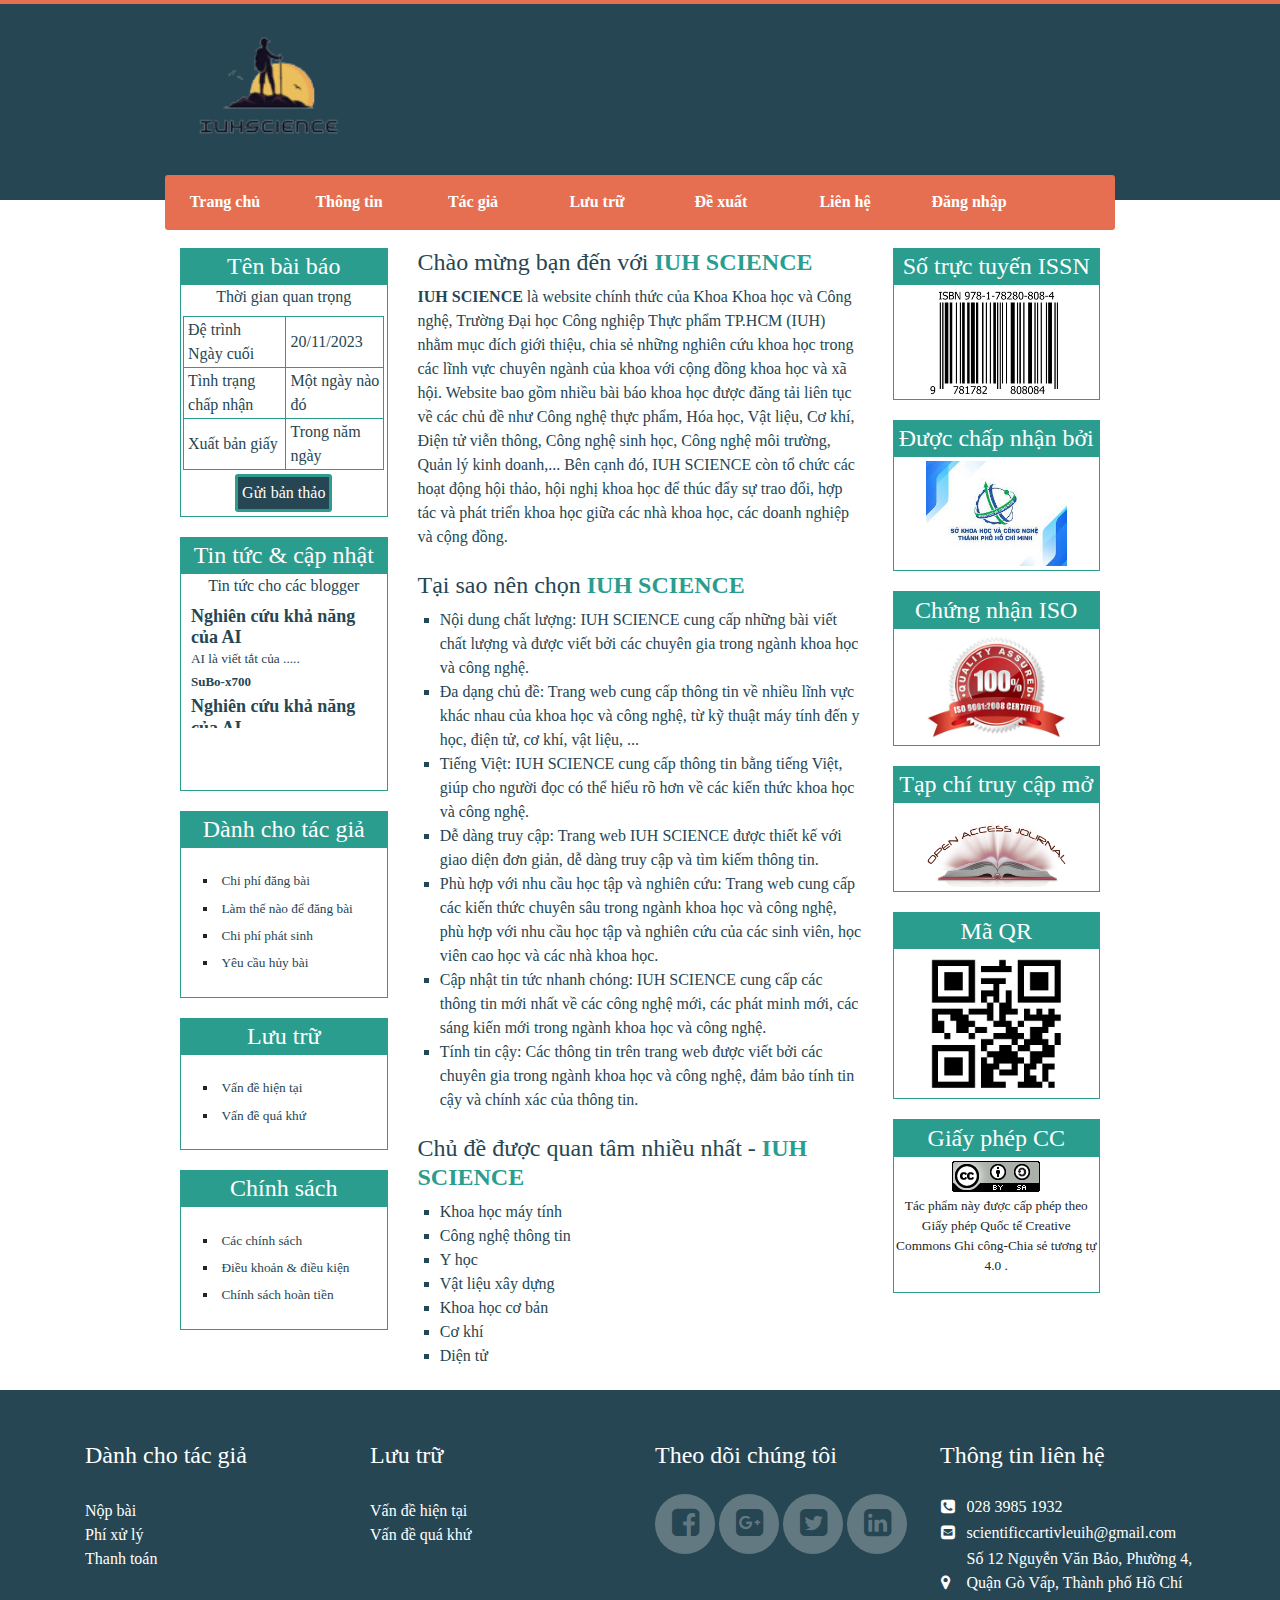
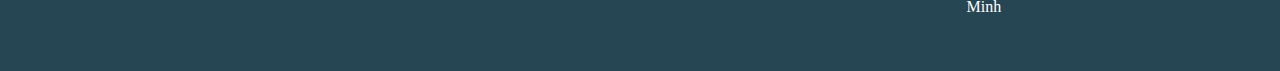
<file: index.html>
<!DOCTYPE html>
<html lang="en">

<head>
    <meta charset="UTF-8">
    <meta http-equiv="X-UA-Compatible" content="IE=edge">
    <meta name="viewport" content="width=device-width, initial-scale=1.0">
    <title>IUH SCIENCE - Bài báo khoa học</title>
    <link rel="shortcut icon" href="Images/logo2.png" type="image/x-icon">
    <!-- Latest compiled and minified CSS -->
    <link rel="stylesheet" href="css/bootstrap.min.css">

    <!-- jQuery library -->
    <script src="js/jquery-3.6.4.min.js"></script>

    <!-- Popper JS -->
    <script src="js/popper.min.js"></script>

    <!-- Latest compiled JavaScript -->
    <script src="js/bootstrap.bundle.min.js"></script>
    <link rel="stylesheet" href="css/style.css">
    <!-- <link rel="stylesheet" href="css/font-awesome.min.css"> -->
    <link rel="stylesheet" href="https://cdnjs.cloudflare.com/ajax/libs/font-awesome/4.7.0/css/font-awesome.min.css">
</head>

<body>
    <!-- HEADER -->
    <nav>
        <button class="btn" id="showTab"><i class="fa fa-bars fa-3x"></i></button>
        <div id="wrap">
            <div class="wrap-content">
                <div id="div-logo">
                    <a href="index.html"><img id="logo" src="Images/logo2.png" alt=""></a>
                </div>
            </div>
        </div>
        <div id="menu">
            <span class="float-right m-2" id="close-menu"><i class="fa fa-times-circle fa-2x"></i></span>
            <ul id="main">

                <li>
                    <a href="#">Trang chủ</a>
                </li>
                <li class="dropdown1">
                    <a href="javascript:void(0);" class="dropbtn1">Thông tin</a>
                    <div class="dropdown-content1">
                        <a href="#">Khu vực nghiên cứu</a>
                        <a href="#">Yếu tố tác động</a>
                        <a href="#">Lập chỉ mục</a>
                    </div>
                </li>
                <li class="dropdown1">
                    <a href="javascript:void(0);" class="dropbtn1">Tác giả</a>
                    <div class="dropdown-content1">
                        <a href="#">Hướng dẫn tác giả</a>
                        <a href="#">Xuất bản giấy</a>
                        <a href="#">Chi phí</a>
                        <a href="#">Gửi bản thảo</a>
                    </div>
                </li>
                <li class="dropdown1">
                    <a href="javascript:void(0);" class="dropbtn1">Lưu trữ</a>
                    <div class="dropdown-content1">
                        <a href="#">Vấn đề hội nghị</a>
                        <a href="#">Tìm kiếm nâng cao</a>
                        <a href="#">Vấn đề đặc biệt</a>
                        <a href="#">Các vấn đề khác</a>
                    </div>
                </li>
                <li class="dropdown1">
                    <a href="javascript:void(0);" class="dropbtn1">Đề xuất</a>
                    <div class="dropdown-content1">
                        <a href="#">Đề xuất hội nghị</a>
                        <a href="#">Đề xuất đặc biệt</a>
                        <a href="#">Câu hỏi thường gặp</a>
                    </div>
                </li>
                <li>
                    <a href="#">Liên hệ</a>
                </li>
                <li>
                    <a href="login.html">Đăng nhập</a>
                </li>

            </ul>
        </div>
    </nav>
    <!-- END -->
    <!-- CONTENT -->
    <section class="content container">
        <div class="row">
            <div class="col-md-3 col-lg-3 col-12 m-0">
                <div class="div-box">
                    <div class="box-content">
                        <div class="box-header">
                            <h4>Tên bài báo</h4>
                        </div>
                        <div class="box-body">
                            <h6 class="fw-bold">Thời gian quan trọng</h6>
                            <table>
                                <thead>
                                    <tr>
                                        <td>
                                            Đệ trình<br>Ngày cuối
                                        </td>
                                        <td>
                                            20/11/2023
                                        </td>
                                    </tr>
                                </thead>
                                <tbody>
                                    <tr>
                                        <td>
                                            Tình trạng chấp nhận
                                        </td>
                                        <td>
                                            Một ngày nào đó
                                        </td>
                                    </tr>
                                    <tr>
                                        <td>
                                            Xuất bản giấy
                                        </td>
                                        <td>
                                            Trong năm ngày
                                        </td>
                                    </tr>
                                </tbody>
                            </table>
                            <button class="btn-send-draft"><a href="#">Gửi bản thảo</a></button>
                        </div>
                    </div>
                </div>
                <div class="div-box">
                    <div class="box-content">
                        <div class="box-header">
                            <h4>Tin tức & cập nhật</h4>
                        </div>
                        <div class="box-body">
                            <h6 class="fw-bold">Tin tức cho các blogger</h6>
                            <div class="post" id="div-post">
                                <div class="post-wrap" id="div-post-wrap">
                                    <div class="post-details">
                                        <h4 class="post-title">Nghiên cứu khả năng của AI</h4>
                                        <p class="post-content">AI là viết tắt của .....</p>
                                        <a href="#">SuBo-x700</a>
                                    </div>
                                    <div class="post-details">
                                        <h4 class="post-title">Nghiên cứu khả năng của AI</h4>
                                        <p class="post-content">AI là viết tắt của .....</p>
                                        <a href="#">SuBo-x700</a>
                                    </div>
                                    <div class="post-details">
                                        <h4 class="post-title">Nghiên cứu khả năng của AI</h4>
                                        <p class="post-content">AI là viết tắt của .....</p>
                                        <a href="#">SuBo-x700</a>
                                    </div>
                                    <div class="post-details">
                                        <h4 class="post-title">Nghiên cứu khả năng của AI</h4>
                                        <p class="post-content">AI là viết tắt của .....</p>
                                        <a href="#">SuBo-x700</a>
                                    </div>
                                </div>
                            </div>
                        </div>
                    </div>
                </div>
                <div class="div-box">
                    <div class="box-content">
                        <div class="box-header">
                            <h4>Dành cho tác giả</h4>
                        </div>
                        <div class="box-body">
                            <!-- <h6 class="fw-bold">Tin tức cho các blogger</h6> -->
                            <ul class="fa-ul" id="ul-author">
                                <li><a href="#">Chi phí đăng bài</a></li>
                                <li><a href="#">Làm thế nào để đăng bài</a></li>
                                <li><a href="#">Chi phí phát sinh</a></li>
                                <li><a href="#">Yêu cầu hủy bài</a></li>
                            </ul>
                        </div>
                    </div>
                </div>
                <div class="div-box">
                    <div class="box-content">
                        <div class="box-header">
                            <h4>Lưu trữ</h4>
                        </div>
                        <div class="box-body">
                            <!-- <h6 class="fw-bold">Tin tức cho các blogger</h6> -->
                            <ul class="fa-ul" id="ul-author">
                                <li><a href="#">Vấn đề hiện tại</a></li>
                                <li><a href="#">Vấn đề quá khứ</a></li>
                            </ul>
                        </div>
                    </div>
                </div>
                <div class="div-box">
                    <div class="box-content">
                        <div class="box-header">
                            <h4>Chính sách</h4>
                        </div>
                        <div class="box-body">
                            <!-- <h6 class="fw-bold">Tin tức cho các blogger</h6> -->
                            <ul class="fa-ul" id="ul-author">
                                <li><a href="#">Các chính sách</a></li>
                                <li><a href="#">Điều khoản & điều kiện</a></li>
                                <li><a href="#">Chính sách hoàn tiền</a></li>
                            </ul>
                        </div>
                    </div>
                </div>
            </div>
            <div class="col-md-6 col-lg-6 col-12">
                <div class="content-center">
                    <h4 class="content-center-title">Chào mừng bạn đến với <b style="color: #2a9d8f;">IUH SCIENCE</b>
                    </h4>
                    <p class="content-center-descrip"><b>IUH SCIENCE</b> là website chính thức của Khoa Khoa học và Công
                        nghệ,
                        Trường Đại học Công nghiệp Thực phẩm TP.HCM (IUH) nhằm mục đích giới thiệu, chia sẻ những nghiên
                        cứu khoa học trong các lĩnh vực chuyên ngành của khoa với cộng đồng khoa học và xã hội.

                        Website bao gồm nhiều bài báo khoa học được đăng tải liên tục về các chủ đề như Công nghệ thực
                        phẩm, Hóa học, Vật liệu, Cơ khí, Điện tử viễn thông, Công nghệ sinh học, Công nghệ môi trường,
                        Quản lý kinh doanh,... Bên cạnh đó, IUH SCIENCE còn tổ chức các hoạt động hội thảo, hội nghị
                        khoa học để thúc đẩy sự trao đổi, hợp tác và phát triển khoa học giữa các nhà khoa học, các
                        doanh nghiệp và cộng đồng.</p>
                </div>
                <div class="content-center">
                    <h4 class="content-center-title">Tại sao nên chọn <b style="color: #2a9d8f;">IUH SCIENCE</b>
                    </h4>
                    <ul id="list-choose">
                        <li>
                            Nội dung chất lượng: IUH SCIENCE cung cấp những bài viết chất lượng và được viết bởi các
                            chuyên gia trong ngành khoa học và công nghệ.
                        </li>
                        <li>
                            Đa dạng chủ đề: Trang web cung cấp thông tin về nhiều lĩnh vực khác nhau của khoa học và
                            công nghệ, từ kỹ thuật máy tính đến y học, điện tử, cơ khí, vật liệu, ...
                        </li>
                        <li>
                            Tiếng Việt: IUH SCIENCE cung cấp thông tin bằng tiếng Việt, giúp cho người đọc có thể hiểu
                            rõ hơn về các kiến thức khoa học và công nghệ.
                        </li>
                        <li>
                            Dễ dàng truy cập: Trang web IUH SCIENCE được thiết kế với giao diện đơn giản, dễ dàng truy
                            cập và tìm kiếm thông tin.
                        </li>
                        <li>
                            Phù hợp với nhu cầu học tập và nghiên cứu: Trang web cung cấp các kiến thức chuyên sâu trong
                            ngành khoa học và công nghệ, phù hợp với nhu cầu học tập và nghiên cứu của các sinh viên,
                            học viên cao học và các nhà khoa học.
                        </li>
                        <li>
                            Cập nhật tin tức nhanh chóng: IUH SCIENCE cung cấp các thông tin mới nhất về các công nghệ
                            mới, các phát minh mới, các sáng kiến mới trong ngành khoa học và công nghệ.
                        </li>
                        <li>
                            Tính tin cậy: Các thông tin trên trang web được viết bởi các chuyên gia trong ngành khoa học
                            và công nghệ, đảm bảo tính tin cậy và chính xác của thông tin.
                        </li>

                    </ul>
                </div>
                <div class="content-center">
                    <h4 class="content-center-title">Chủ đề được quan tâm nhiều nhất - <b style="color: #2a9d8f;">IUH
                            SCIENCE</b>
                    </h4>
                    <ul id="list-choose">
                        <li>
                            <a href="#">Khoa học máy tính</a>
                        </li>
                        <li>
                            <a href="#">Công nghệ thông tin</a>
                        </li>
                        <li>
                            <a href="#">Y học</a>
                        </li>
                        <li>
                            <a href="#">Vật liệu xây dựng</a>
                        </li>
                        <li>
                            <a href="#">Khoa học cơ bản</a>
                        </li>
                        <li>
                            <a href="#">Cơ khí</a>
                        </li>
                        <li>
                            <a href="#">Diện tử</a>
                        </li>

                    </ul>
                </div>
            </div>
            <div class="col-md-3 col-lg-3 col-12">
                <div class="div-box">
                    <div class="box-content">
                        <div class="box-header">
                            <h4>Số trực tuyến ISSN</h4>
                        </div>
                        <div class="box-body">
                            <div class="box-images">
                                <img class="img-fluid d-block mx-auto" src="Images/isbn.png" alt="">
                            </div>
                        </div>
                    </div>
                </div>
                <div class="div-box">
                    <div class="box-content">
                        <div class="box-header">
                            <h4>Được chấp nhận bởi</h4>
                        </div>
                        <div class="box-body">
                            <div class="box-images">
                                <img class="img-fluid d-block mx-auto" src="Images/sokhcntphcm.jpg" alt="">
                            </div>
                        </div>
                    </div>
                </div>
                <div class="div-box">
                    <div class="box-content">
                        <div class="box-header">
                            <h4>Chứng nhận ISO</h4>
                        </div>
                        <div class="box-body">
                            <div class="box-images">
                                <img class="img-fluid d-block mx-auto" src="Images/iso_9001_2008_certified.jpg" alt="">
                            </div>
                        </div>
                    </div>
                </div>
                <div class="div-box">
                    <div class="box-content">
                        <div class="box-header">
                            <h4>Tạp chí truy cập mở</h4>
                        </div>
                        <div class="box-body">
                            <div class="box-images">
                                <img class="img-fluid d-block mx-auto" src="Images/openaccess.png" alt="">
                            </div>
                        </div>
                    </div>
                </div>
                <div class="div-box">
                    <div class="box-content">
                        <div class="box-header">
                            <h4>Mã QR</h4>
                        </div>
                        <div class="box-body">
                            <div class="box-images">
                                <img class="img-fluid d-block mx-auto" src="Images/qrCODE.jpg" alt="">
                            </div>
                        </div>
                    </div>
                </div>
                <div class="div-box">
                    <div class="box-content">
                        <div class="box-header">
                            <h4>Giấy phép CC</h4>
                        </div>
                        <div class="box-body">
                            <div class="box-images">
                                <img class="img-fluid d-block mx-auto " src="Images/GP.png" alt="">
                            </div>
                            <p style="font-size: smaller; text-align: center;">Tác phẩm này được cấp phép theo Giấy phép
                                Quốc tế Creative Commons Ghi công-Chia sẻ tương tự 4.0 .</p>
                        </div>
                    </div>
                </div>
            </div>
        </div>
    </section>
    <!-- SCROLL BUTTON -->
    <button onclick="topFunction()" id="btnscrollTop" title="Go to top"><i class="fa fa-toggle-up"
            aria-hidden="true"></i></button>
    <script src="js/main.js"></script>
    <!--  -->
    <!-- END  -->
    <!-- FOOTER -->
    <footer class="container-fluid">
        <div class="container">
            <div class="row">
                <div class="col-lg-3 col-md-3 col-12 mb-5">
                    <h4 class="footer-tile">Dành cho tác giả</h4>
                    <div class="footer-content">
                        <a href="#">Nộp bài</a><br>
                        <a href="#">Phí xử lý</a><br>
                        <a href="#">Thanh toán</a>
                    </div>
                </div>
                <div class="col-lg-3 col-md-3 col-12 mb-5">
                    <h4 class="footer-tile">Lưu trữ</h4>
                    <div class="footer-content">
                        <a href="#">Vấn đề hiện tại</a><br>
                        <a href="#">Vấn đề quá khứ</a>
                    </div>
                </div>
                <!-- <div class="col-lg-2 col-md-2 col-12">
                    <h4 class="footer-tile">Lưu trữ</h4>
                </div> -->
                <div class="col-lg-3 col-md-3 col-12 mb-5" id="div-icon">
                    <h4 class="footer-tile">Theo dõi chúng tôi</h4>
                    <button><a href="#" id="icon-follow"><i class="fa fa-facebook-square fa-2x"
                                aria-hidden="true"></i></a></button>
                    <button><a href="#" id="icon-follow"><i class="fa fa-google-plus-square fa-2x"
                                aria-hidden="true"></i></a></button>
                    <button><a href="#" id="icon-follow"><i class="fa fa-twitter-square fa-2x"
                                aria-hidden="true"></i></a></button>
                    <button><a href="#" id="icon-follow"><i class="fa fa-linkedin-square fa-2x"
                                aria-hidden="true"></i></a></button>
                </div>
                <div class="col-lg-3 col-md-3 col-12">
                    <h4 class="footer-tile">Thông tin liên hệ</h4>
                    <table id="footer-table">
                        <tbody>
                            <tr>
                                <td style="width: 10%;"><i class="fa fa-phone-square" aria-hidden="true"></i></td>
                                <td style="width: 90%;">028 3985 1932</td>
                            </tr>
                            <tr>
                                <td><i class="fa fa-envelope-square" aria-hidden="true"></i></td>
                                <td>scientificcartivleuih@gmail.com</td>
                            </tr>
                            <tr>
                                <td><i class="fa fa-map-marker" aria-hidden="true"></i></td>
                                <td> Số 12 Nguyễn Văn Bảo, Phường 4, Quận Gò Vấp, Thành phố Hồ Chí Minh</td>
                            </tr>
                        </tbody>
                    </table>
                </div>
            </div>
        </div>
    </footer>
    <!-- END -->

</body>

</html>
</file>
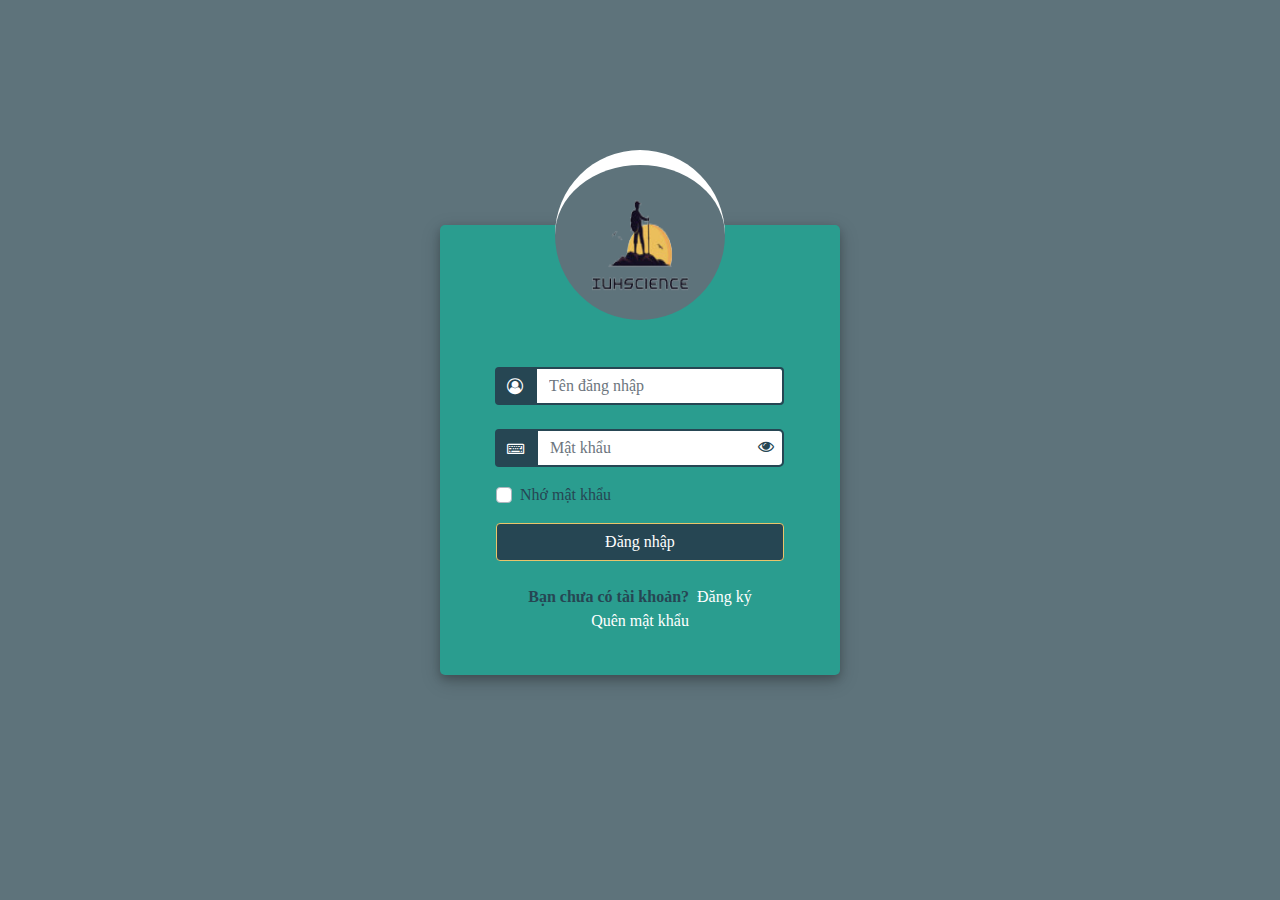
<file: login.html>
<!DOCTYPE html>
<html lang="en">

<head>
    <meta charset="UTF-8">
    <meta http-equiv="X-UA-Compatible" content="IE=edge">
    <meta name="viewport" content="width=device-width, initial-scale=1.0">
    <title>IUH SCIENCE - Đăng nhập</title>
    <link rel="shortcut icon" href="Images/logo2.png" type="image/x-icon">
    <!-- Latest compiled and minified CSS -->
    <link rel="stylesheet" href="css/bootstrap.min.css">

    <!-- jQuery library -->
    <script src="js/jquery.slim.min.js"></script>

    <!-- Popper JS -->
    <script src="js/popper.min.js"></script>

    <!-- Latest compiled JavaScript -->
    <script src="js/bootstrap.bundle.min.js"></script>
    <link rel="stylesheet" href="css/styleLogin.css">
    <!-- <link rel="stylesheet" href="css/font-awesome.min.css"> -->
    <link rel="stylesheet" href="https://cdnjs.cloudflare.com/ajax/libs/font-awesome/4.7.0/css/font-awesome.min.css">
    <script src="js/login.js"></script>
</head>

<body>
    <div class="container h-100">
        <div class="d-flex justify-content-center h-100">
            <div class="user_card">
                <div class="d-flex justify-content-center">
                    <div class="brand_logo_container">
                        <a href="index.html"><img src="Images/logo2.png" class="brand_logo" alt="Logo"></a>
                    </div>
                </div>
                <div class="d-flex justify-content-center form_container">
                    <form method="post" action="javascript:void(0);">
                        <div class="input-group mb-4">
                            <div class="input-group-append">
                                <span class="input-group-text"><i class="fa fa-user-circle-o"></i></span>
                            </div>
                            <input type="text" name="" class="form-control input_user" value=""
                                placeholder="Tên đăng nhập" required>
                        </div>
                        <div class="input-group mb-3" id="div-show-pass">
                            <div class="input-group-append">
                                <span class="input-group-text"><i class="fa fa-keyboard-o"></i></span>
                            </div>
                            <input type="password" name="" id="showpass" class="form-control input_pass" value=""
                                placeholder="Mật khẩu">
                                <span id="showpass"><i class="fa fa-eye"></i></span>
                        </div>
                        <div class="form-group">
                            <div class="custom-control custom-checkbox">
                                <input type="checkbox" class="custom-control-input" id="customControlInline">
                                <label class="custom-control-label" for="customControlInline">Nhớ mật khẩu</label>
                            </div>
                        </div>
                        <div class="d-flex justify-content-center mt-3">
                            <button type="submit" name="button" class="btn btn_login">Đăng nhập</button>
                        </div>
                    </form>
                </div>

                <div class="mt-4">
                    <div class="d-flex justify-content-center links">
                        <b>Bạn chưa có tài khoản?</b> <a href="signup.html" class="ml-2">Đăng ký</a>
                    </div>
                    <div class="d-flex justify-content-center links">
                        <a href="javascript:void(0);">Quên mật khẩu</a>
                    </div>
                </div>
            </div>
        </div>
    </div>
</body>

</html>
</file>
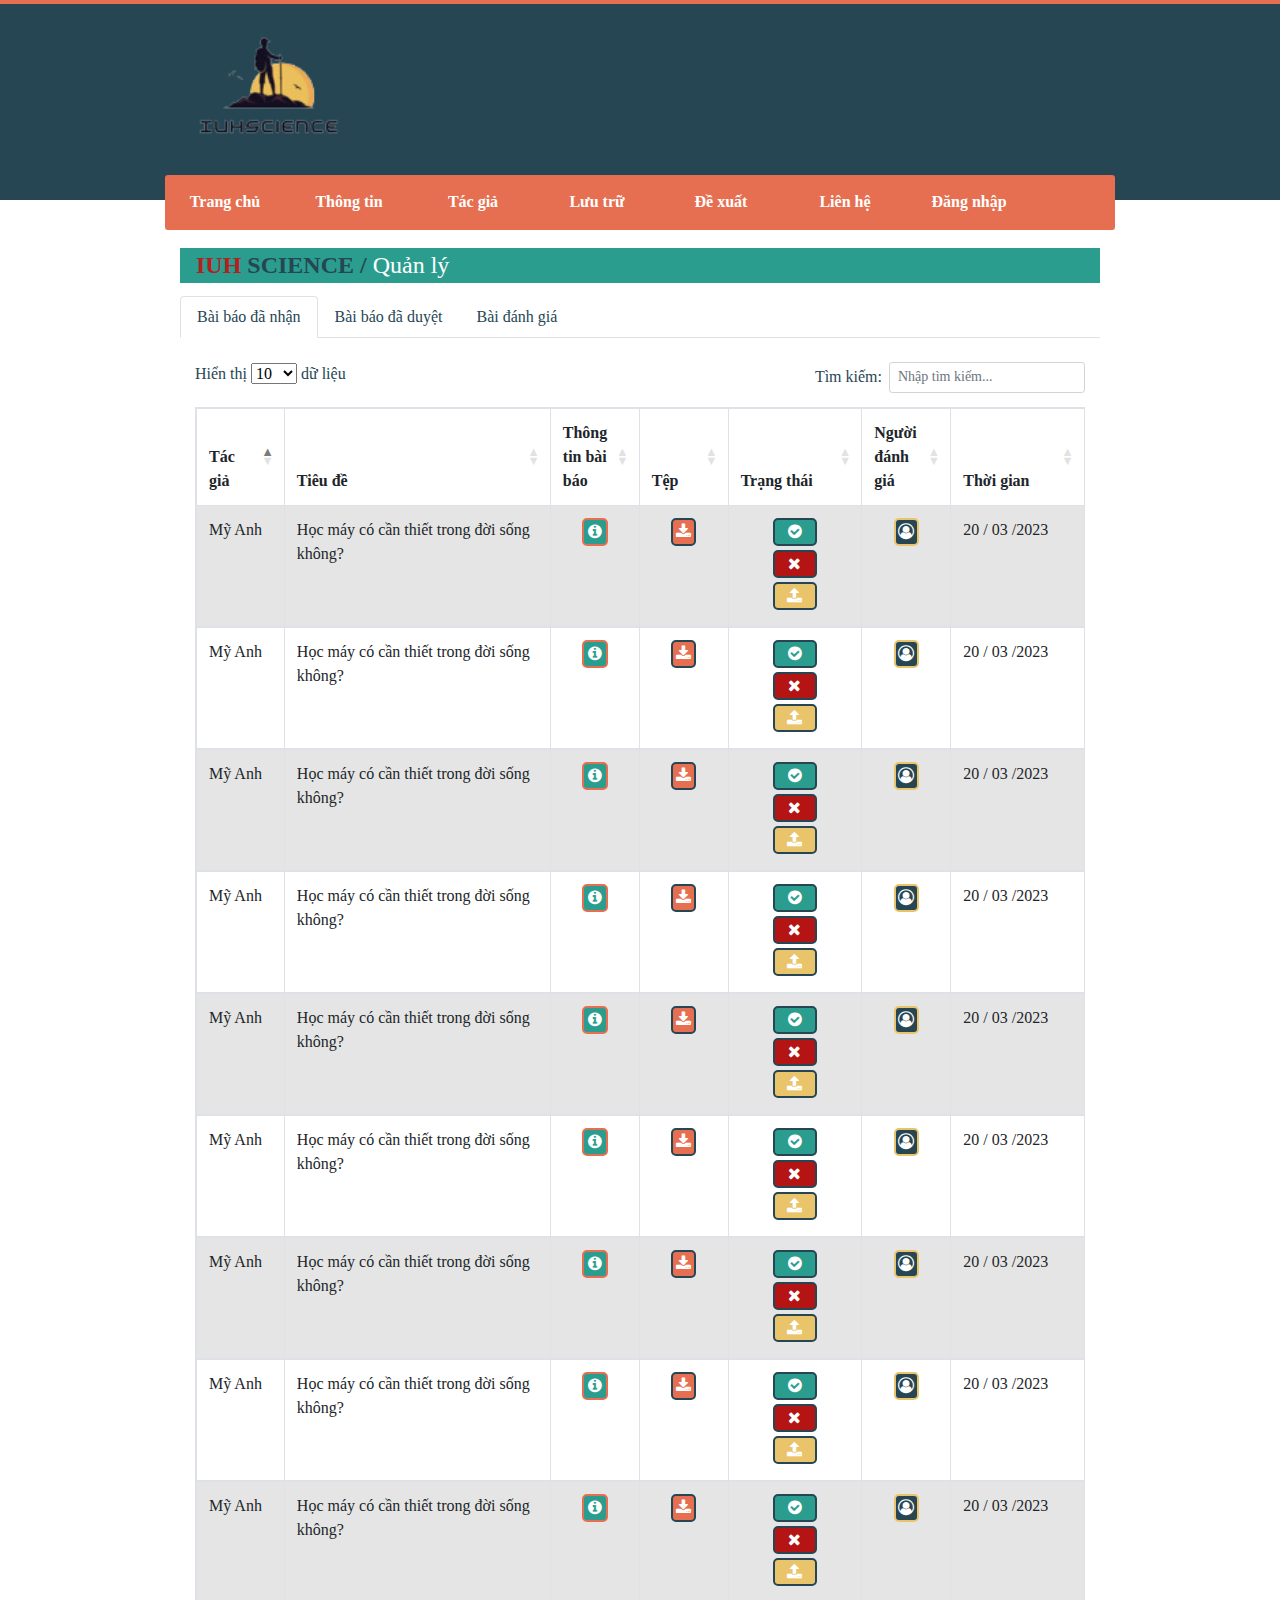
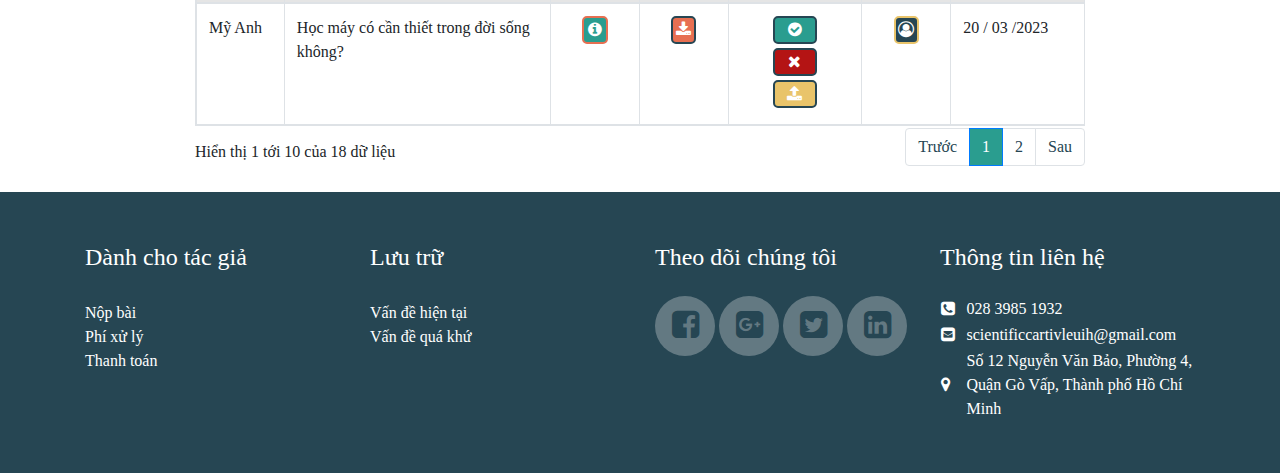
<file: manager-admin.html>
<!DOCTYPE html>
<html lang="en">

<head>
    <meta charset="UTF-8">
    <meta http-equiv="X-UA-Compatible" content="IE=edge">
    <meta name="viewport" content="width=device-width, initial-scale=1.0">
    <title>IUH SCIENCE - Bài báo khoa học</title>
    <link rel="shortcut icon" href="Images/logo2.png" type="image/x-icon">
    <!-- Latest compiled and minified CSS -->
    <link rel="stylesheet" href="css/bootstrap.min.css">

    <!-- jQuery library -->
    <script src="js/jquery-3.6.4.min.js"></script>

    <!-- Popper JS -->
    <script src="js/popper.min.js"></script>

    <!-- Latest compiled JavaScript -->
    <script src="js/bootstrap.bundle.min.js"></script>
    <link rel="stylesheet" href="css/style.css">
    <!-- <link rel="stylesheet" href="css/font-awesome.min.css"> -->
    <link rel="stylesheet" href="https://cdnjs.cloudflare.com/ajax/libs/font-awesome/4.7.0/css/font-awesome.min.css">
    <link rel="stylesheet" href="datatable/datatables.min.css">
    <script src="datatable/datatables.min.js"></script>
    <script src="datatable/languageVN.js"></script>
</head>

<body>
    <!-- HEADER -->
    <nav>
        <button class="btn" id="showTab"><i class="fa fa-bars fa-3x"></i></button>
        <div id="wrap">
            <div class="wrap-content">
                <div id="div-logo">
                    <a href="index.html"><img id="logo" src="Images/logo2.png" alt=""></a>
                </div>
            </div>
        </div>
        <div id="menu">
            <span class="float-right m-2" id="close-menu"><i class="fa fa-times-circle fa-2x"></i></span>
            <ul id="main">
                <li>
                    <a href="index.html">Trang chủ</a>
                </li>
                <li class="dropdown1">
                    <a href="javascript:void(0);" class="dropbtn1">Thông tin</a>
                    <div class="dropdown-content1">
                        <a href="#">Khu vực nghiên cứu</a>
                        <a href="#">Yếu tố tác động</a>
                        <a href="#">Lập chỉ mục</a>
                    </div>
                </li>
                <li class="dropdown1">
                    <a href="javascript:void(0);" class="dropbtn1">Tác giả</a>
                    <div class="dropdown-content1">
                        <a href="#">Hướng dẫn tác giả</a>
                        <a href="#">Xuất bản giấy</a>
                        <a href="#">Chi phí</a>
                        <a href="post.html">Gửi bài báo</a>
                    </div>
                </li>
                <li class="dropdown1">
                    <a href="javascript:void(0);" class="dropbtn1">Lưu trữ</a>
                    <div class="dropdown-content1">
                        <a href="#">Vấn đề hội nghị</a>
                        <a href="#">Tìm kiếm nâng cao</a>
                        <a href="#">Vấn đề đặc biệt</a>
                        <a href="#">Các vấn đề khác</a>
                    </div>
                </li>
                <li class="dropdown1">
                    <a href="javascript:void(0);" class="dropbtn1">Đề xuất</a>
                    <div class="dropdown-content1">
                        <a href="#">Đề xuất hội nghị</a>
                        <a href="#">Đề xuất đặc biệt</a>
                        <a href="#">Câu hỏi thường gặp</a>
                    </div>
                </li>
                <li>
                    <a href="#">Liên hệ</a>
                </li>
                <li>
                    <a href="login.html">Đăng nhập</a>
                </li>
            </ul>
        </div>
    </nav>
    <!-- END -->
    <!-- CONTENT -->
    <section class="content container">
        <div class="sub-menu-bar">
            <h4><b style="color: #264653;">
                    <iuh style="color: rgb(180, 31, 31)">IUH </iuh>SCIENCE /
                </b> Quản lý</h4>
        </div>
        <!-- Nav tabs -->
        <ul class="nav nav-tabs" role="tablist" id="tab-menu">
            <li class="nav-item">
                <a class="nav-link active" data-toggle="tab" href="#home">Bài báo đã nhận</a>
            </li>
            <li class="nav-item">
                <a class="nav-link" data-toggle="tab" href="#menu1">Bài báo đã duyệt</a>
            </li>
            <li class="nav-item">
                <a class="nav-link" data-toggle="tab" href="#menu2">Bài đánh giá</a>
            </li>
        </ul>

        <!-- Tab panes -->
        <div class="tab-content mb-4">
            <div id="home" class="container tab-pane active"><br>
                <table id="example2" class="table table-striped table-bordered table-hover" style="width:100%">
                    <thead>
                        <tr>
                            <th style="width: 10%;">Tác giả</th>
                            <th style="width: 30%;">Tiêu đề</th>
                            <th style="width: 10%;">Thông tin bài báo</th>
                            <th style="width: 10%;">Tệp</th>
                            <th style="width: 15%;">Trạng thái</th>
                            <th style="width: 10%;">Người đánh giá</th>
                            <th style="width: 15%;">Thời gian</th>
                        </tr>
                    </thead>
                    <tbody>
                        <tr>
                            <td>Mỹ Anh</td>
                            <td>Học máy có cần thiết trong đời sống không?</td>
                            <td><button id="btn-infor"><i class="fa fa-info-circle" aria-hidden="true"></i></button>
                            </td>
                            <td><button id="btn-file"><i class="fa fa-download" aria-hidden="true"></i></button></td>
                            <td>
                                <button id="btn-pass" class="mb-1"><i class="fa fa-check-circle" aria-hidden="true"></i></button>
                                <button id="btn-cancel" class="mb-1"><i class="fa fa-close" aria-hidden="true"></i></button>
                                <button id="btn-upload" class="mb-1"><i class="fa fa-upload" aria-hidden="true"></i></button>
                            </td>
                            <td><button id="btn-listReviewer"><i class="fa fa-user-circle-o"
                                        aria-hidden="true"></i></button></td>
                            <td>20 / 03 /2023</td>
                        </tr>
                        <tr>
                            <td>Mỹ Anh</td>
                            <td>Học máy có cần thiết trong đời sống không?</td>
                            <td><button id="btn-infor"><i class="fa fa-info-circle" aria-hidden="true"></i></button>
                            </td>
                            <td><button id="btn-file"><i class="fa fa-download" aria-hidden="true"></i></button></td>
                            <td>
                                <button id="btn-pass" class="mb-1"><i class="fa fa-check-circle" aria-hidden="true"></i></button>
                                <button id="btn-cancel" class="mb-1"><i class="fa fa-close" aria-hidden="true"></i></button>
                                <button id="btn-upload" class="mb-1"><i class="fa fa-upload" aria-hidden="true"></i></button>
                            </td>
                            <td><button id="btn-listReviewer"><i class="fa fa-user-circle-o"
                                        aria-hidden="true"></i></button></td>
                            <td>20 / 03 /2023</td>
                        </tr><tr>
                            <td>Mỹ Anh</td>
                            <td>Học máy có cần thiết trong đời sống không?</td>
                            <td><button id="btn-infor"><i class="fa fa-info-circle" aria-hidden="true"></i></button>
                            </td>
                            <td><button id="btn-file"><i class="fa fa-download" aria-hidden="true"></i></button></td>
                            <td>
                                <button id="btn-pass" class="mb-1"><i class="fa fa-check-circle" aria-hidden="true"></i></button>
                                <button id="btn-cancel" class="mb-1"><i class="fa fa-close" aria-hidden="true"></i></button>
                                <button id="btn-upload" class="mb-1"><i class="fa fa-upload" aria-hidden="true"></i></button>
                            </td>
                            <td><button id="btn-listReviewer"><i class="fa fa-user-circle-o"
                                        aria-hidden="true"></i></button></td>
                            <td>20 / 03 /2023</td>
                        </tr><tr>
                            <td>Mỹ Anh</td>
                            <td>Học máy có cần thiết trong đời sống không?</td>
                            <td><button id="btn-infor"><i class="fa fa-info-circle" aria-hidden="true"></i></button>
                            </td>
                            <td><button id="btn-file"><i class="fa fa-download" aria-hidden="true"></i></button></td>
                            <td>
                                <button id="btn-pass" class="mb-1"><i class="fa fa-check-circle" aria-hidden="true"></i></button>
                                <button id="btn-cancel" class="mb-1"><i class="fa fa-close" aria-hidden="true"></i></button>
                                <button id="btn-upload" class="mb-1"><i class="fa fa-upload" aria-hidden="true"></i></button>
                            </td>
                            <td><button id="btn-listReviewer"><i class="fa fa-user-circle-o"
                                        aria-hidden="true"></i></button></td>
                            <td>20 / 03 /2023</td>
                        </tr><tr>
                            <td>Mỹ Anh</td>
                            <td>Học máy có cần thiết trong đời sống không?</td>
                            <td><button id="btn-infor"><i class="fa fa-info-circle" aria-hidden="true"></i></button>
                            </td>
                            <td><button id="btn-file"><i class="fa fa-download" aria-hidden="true"></i></button></td>
                            <td>
                                <button id="btn-pass" class="mb-1"><i class="fa fa-check-circle" aria-hidden="true"></i></button>
                                <button id="btn-cancel" class="mb-1"><i class="fa fa-close" aria-hidden="true"></i></button>
                                <button id="btn-upload" class="mb-1"><i class="fa fa-upload" aria-hidden="true"></i></button>
                            </td>
                            <td><button id="btn-listReviewer"><i class="fa fa-user-circle-o"
                                        aria-hidden="true"></i></button></td>
                            <td>20 / 03 /2023</td>
                        </tr><tr>
                            <td>Mỹ Anh</td>
                            <td>Học máy có cần thiết trong đời sống không?</td>
                            <td><button id="btn-infor"><i class="fa fa-info-circle" aria-hidden="true"></i></button>
                            </td>
                            <td><button id="btn-file"><i class="fa fa-download" aria-hidden="true"></i></button></td>
                            <td>
                                <button id="btn-pass" class="mb-1"><i class="fa fa-check-circle" aria-hidden="true"></i></button>
                                <button id="btn-cancel" class="mb-1"><i class="fa fa-close" aria-hidden="true"></i></button>
                                <button id="btn-upload" class="mb-1"><i class="fa fa-upload" aria-hidden="true"></i></button>
                            </td>
                            <td><button id="btn-listReviewer"><i class="fa fa-user-circle-o"
                                        aria-hidden="true"></i></button></td>
                            <td>20 / 03 /2023</td>
                        </tr><tr>
                            <td>Mỹ Anh</td>
                            <td>Học máy có cần thiết trong đời sống không?</td>
                            <td><button id="btn-infor"><i class="fa fa-info-circle" aria-hidden="true"></i></button>
                            </td>
                            <td><button id="btn-file"><i class="fa fa-download" aria-hidden="true"></i></button></td>
                            <td>
                                <button id="btn-pass" class="mb-1"><i class="fa fa-check-circle" aria-hidden="true"></i></button>
                                <button id="btn-cancel" class="mb-1"><i class="fa fa-close" aria-hidden="true"></i></button>
                                <button id="btn-upload" class="mb-1"><i class="fa fa-upload" aria-hidden="true"></i></button>
                            </td>
                            <td><button id="btn-listReviewer"><i class="fa fa-user-circle-o"
                                        aria-hidden="true"></i></button></td>
                            <td>20 / 03 /2023</td>
                        </tr><tr>
                            <td>Mỹ Anh</td>
                            <td>Học máy có cần thiết trong đời sống không?</td>
                            <td><button id="btn-infor"><i class="fa fa-info-circle" aria-hidden="true"></i></button>
                            </td>
                            <td><button id="btn-file"><i class="fa fa-download" aria-hidden="true"></i></button></td>
                            <td>
                                <button id="btn-pass" class="mb-1"><i class="fa fa-check-circle" aria-hidden="true"></i></button>
                                <button id="btn-cancel" class="mb-1"><i class="fa fa-close" aria-hidden="true"></i></button>
                                <button id="btn-upload" class="mb-1"><i class="fa fa-upload" aria-hidden="true"></i></button>
                            </td>
                            <td><button id="btn-listReviewer"><i class="fa fa-user-circle-o"
                                        aria-hidden="true"></i></button></td>
                            <td>20 / 03 /2023</td>
                        </tr><tr>
                            <td>Mỹ Anh</td>
                            <td>Học máy có cần thiết trong đời sống không?</td>
                            <td><button id="btn-infor"><i class="fa fa-info-circle" aria-hidden="true"></i></button>
                            </td>
                            <td><button id="btn-file"><i class="fa fa-download" aria-hidden="true"></i></button></td>
                            <td>
                                <button id="btn-pass" class="mb-1"><i class="fa fa-check-circle" aria-hidden="true"></i></button>
                                <button id="btn-cancel" class="mb-1"><i class="fa fa-close" aria-hidden="true"></i></button>
                                <button id="btn-upload" class="mb-1"><i class="fa fa-upload" aria-hidden="true"></i></button>
                            </td>
                            <td><button id="btn-listReviewer"><i class="fa fa-user-circle-o"
                                        aria-hidden="true"></i></button></td>
                            <td>20 / 03 /2023</td>
                        </tr><tr>
                            <td>Mỹ Anh</td>
                            <td>Học máy có cần thiết trong đời sống không?</td>
                            <td><button id="btn-infor"><i class="fa fa-info-circle" aria-hidden="true"></i></button>
                            </td>
                            <td><button id="btn-file"><i class="fa fa-download" aria-hidden="true"></i></button></td>
                            <td>
                                <button id="btn-pass" class="mb-1"><i class="fa fa-check-circle" aria-hidden="true"></i></button>
                                <button id="btn-cancel" class="mb-1"><i class="fa fa-close" aria-hidden="true"></i></button>
                                <button id="btn-upload" class="mb-1"><i class="fa fa-upload" aria-hidden="true"></i></button>
                            </td>
                            <td><button id="btn-listReviewer"><i class="fa fa-user-circle-o"
                                        aria-hidden="true"></i></button></td>
                            <td>20 / 03 /2023</td>
                        </tr><tr>
                            <td>Mỹ Anh</td>
                            <td>Học máy có cần thiết trong đời sống không?</td>
                            <td><button id="btn-infor"><i class="fa fa-info-circle" aria-hidden="true"></i></button>
                            </td>
                            <td><button id="btn-file"><i class="fa fa-download" aria-hidden="true"></i></button></td>
                            <td>
                                <button id="btn-pass" class="mb-1"><i class="fa fa-check-circle" aria-hidden="true"></i></button>
                                <button id="btn-cancel" class="mb-1"><i class="fa fa-close" aria-hidden="true"></i></button>
                                <button id="btn-upload" class="mb-1"><i class="fa fa-upload" aria-hidden="true"></i></button>
                            </td>
                            <td><button id="btn-listReviewer"><i class="fa fa-user-circle-o"
                                        aria-hidden="true"></i></button></td>
                            <td>20 / 03 /2023</td>
                        </tr><tr>
                            <td>Mỹ Anh</td>
                            <td>Học máy có cần thiết trong đời sống không?</td>
                            <td><button id="btn-infor"><i class="fa fa-info-circle" aria-hidden="true"></i></button>
                            </td>
                            <td><button id="btn-file"><i class="fa fa-download" aria-hidden="true"></i></button></td>
                            <td>
                                <button id="btn-pass" class="mb-1"><i class="fa fa-check-circle" aria-hidden="true"></i></button>
                                <button id="btn-cancel" class="mb-1"><i class="fa fa-close" aria-hidden="true"></i></button>
                                <button id="btn-upload" class="mb-1"><i class="fa fa-upload" aria-hidden="true"></i></button>
                            </td>
                            <td><button id="btn-listReviewer"><i class="fa fa-user-circle-o"
                                        aria-hidden="true"></i></button></td>
                            <td>20 / 03 /2023</td>
                        </tr><tr>
                            <td>Mỹ Anh</td>
                            <td>Học máy có cần thiết trong đời sống không?</td>
                            <td><button id="btn-infor"><i class="fa fa-info-circle" aria-hidden="true"></i></button>
                            </td>
                            <td><button id="btn-file"><i class="fa fa-download" aria-hidden="true"></i></button></td>
                            <td>
                                <button id="btn-pass" class="mb-1"><i class="fa fa-check-circle" aria-hidden="true"></i></button>
                                <button id="btn-cancel" class="mb-1"><i class="fa fa-close" aria-hidden="true"></i></button>
                                <button id="btn-upload" class="mb-1"><i class="fa fa-upload" aria-hidden="true"></i></button>
                            </td>
                            <td><button id="btn-listReviewer"><i class="fa fa-user-circle-o"
                                        aria-hidden="true"></i></button></td>
                            <td>20 / 03 /2023</td>
                        </tr><tr>
                            <td>Mỹ Anh</td>
                            <td>Học máy có cần thiết trong đời sống không?</td>
                            <td><button id="btn-infor"><i class="fa fa-info-circle" aria-hidden="true"></i></button>
                            </td>
                            <td><button id="btn-file"><i class="fa fa-download" aria-hidden="true"></i></button></td>
                            <td>
                                <button id="btn-pass" class="mb-1"><i class="fa fa-check-circle" aria-hidden="true"></i></button>
                                <button id="btn-cancel" class="mb-1"><i class="fa fa-close" aria-hidden="true"></i></button>
                                <button id="btn-upload" class="mb-1"><i class="fa fa-upload" aria-hidden="true"></i></button>
                            </td>
                            <td><button id="btn-listReviewer"><i class="fa fa-user-circle-o"
                                        aria-hidden="true"></i></button></td>
                            <td>20 / 03 /2023</td>
                        </tr><tr>
                            <td>Mỹ Anh</td>
                            <td>Học máy có cần thiết trong đời sống không?</td>
                            <td><button id="btn-infor"><i class="fa fa-info-circle" aria-hidden="true"></i></button>
                            </td>
                            <td><button id="btn-file"><i class="fa fa-download" aria-hidden="true"></i></button></td>
                            <td>
                                <button id="btn-pass" class="mb-1"><i class="fa fa-check-circle" aria-hidden="true"></i></button>
                                <button id="btn-cancel" class="mb-1"><i class="fa fa-close" aria-hidden="true"></i></button>
                                <button id="btn-upload" class="mb-1"><i class="fa fa-upload" aria-hidden="true"></i></button>
                            </td>
                            <td><button id="btn-listReviewer"><i class="fa fa-user-circle-o"
                                        aria-hidden="true"></i></button></td>
                            <td>20 / 03 /2023</td>
                        </tr><tr>
                            <td>Mỹ Anh</td>
                            <td>Học máy có cần thiết trong đời sống không?</td>
                            <td><button id="btn-infor"><i class="fa fa-info-circle" aria-hidden="true"></i></button>
                            </td>
                            <td><button id="btn-file"><i class="fa fa-download" aria-hidden="true"></i></button></td>
                            <td>
                                <button id="btn-pass" class="mb-1"><i class="fa fa-check-circle" aria-hidden="true"></i></button>
                                <button id="btn-cancel" class="mb-1"><i class="fa fa-close" aria-hidden="true"></i></button>
                                <button id="btn-upload" class="mb-1"><i class="fa fa-upload" aria-hidden="true"></i></button>
                            </td>
                            <td><button id="btn-listReviewer"><i class="fa fa-user-circle-o"
                                        aria-hidden="true"></i></button></td>
                            <td>20 / 03 /2023</td>
                        </tr><tr>
                            <td>Mỹ Anh</td>
                            <td>Học máy có cần thiết trong đời sống không?</td>
                            <td><button id="btn-infor"><i class="fa fa-info-circle" aria-hidden="true"></i></button>
                            </td>
                            <td><button id="btn-file"><i class="fa fa-download" aria-hidden="true"></i></button></td>
                            <td>
                                <button id="btn-pass" class="mb-1"><i class="fa fa-check-circle" aria-hidden="true"></i></button>
                                <button id="btn-cancel" class="mb-1"><i class="fa fa-close" aria-hidden="true"></i></button>
                                <button id="btn-upload" class="mb-1"><i class="fa fa-upload" aria-hidden="true"></i></button>
                            </td>
                            <td><button id="btn-listReviewer"><i class="fa fa-user-circle-o"
                                        aria-hidden="true"></i></button></td>
                            <td>20 / 03 /2023</td>
                        </tr><tr>
                            <td>Mỹ Anh</td>
                            <td>Học máy có cần thiết trong đời sống không?</td>
                            <td><button id="btn-infor"><i class="fa fa-info-circle" aria-hidden="true"></i></button>
                            </td>
                            <td><button id="btn-file"><i class="fa fa-download" aria-hidden="true"></i></button></td>
                            <td>
                                <button id="btn-pass" class="mb-1"><i class="fa fa-check-circle" aria-hidden="true"></i></button>
                                <button id="btn-cancel" class="mb-1"><i class="fa fa-close" aria-hidden="true"></i></button>
                                <button id="btn-upload" class="mb-1"><i class="fa fa-upload" aria-hidden="true"></i></button>
                            </td>
                            <td><button id="btn-listReviewer"><i class="fa fa-user-circle-o"
                                        aria-hidden="true"></i></button></td>
                            <td>20 / 03 /2023</td>
                        </tr>
                    </tbody>
                </table>
            </div>
            <div id="menu1" class="container tab-pane fade"><br>
                <table id="example1" class="table table-striped table-bordered table-hover" style="width:100%">
                    <thead>
                        <tr>
                            <th style="width: 10%;">Tác giả</th>
                            <th style="width: 30%;">Tiêu đề</th>
                            <th style="width: 15%;">Thông tin bài báo</th>
                            <th style="width: 10%;">Tệp</th>
                            <th style="width: 10%;">Người đánh giá</th>
                            <th style="width: 25%;">Thời gian</th>
                        </tr>
                    </thead>
                    <tbody>
                        <tr>
                            <td>Mỹ Anh</td>
                            <td>Học máy có cần thiết trong đời sống không?</td>
                            <td><button id="btn-infor"><i class="fa fa-info-circle" aria-hidden="true"></i></button>
                            </td>
                            <td><button id="btn-file"><i class="fa fa-download" aria-hidden="true"></i></button></td>
                            <td><button id="btn-listReviewer"><i class="fa fa-user-circle-o"
                                        aria-hidden="true"></i></button></td>
                            <td>20 / 03 /2023</td>
                        </tr>
                        <tr>
                            <td>Đức Anh</td>
                            <td>Ứng dụng AI trong hóa học</td>
                            <td><button id="btn-infor"><i class="fa fa-info-circle" aria-hidden="true"></i></button>
                            </td>
                            <td><button id="btn-file"><i class="fa fa-download" aria-hidden="true"></i></button></td>
                            <td><button id="btn-listReviewer"><i class="fa fa-user-circle-o"
                                        aria-hidden="true"></i></button></td>
                            <td>20 / 03 /2023</td>
                        </tr>
                        <tr>
                            <td>Đức Anh</td>
                            <td>Ứng dụng AI trong hóa học</td>
                            <td><button id="btn-infor"><i class="fa fa-info-circle" aria-hidden="true"></i></button>
                            </td>
                            <td><button id="btn-file"><i class="fa fa-download" aria-hidden="true"></i></button></td>
                            <td><button id="btn-listReviewer"><i class="fa fa-user-circle-o"
                                        aria-hidden="true"></i></button></td>
                            <td>20 / 03 /2023</td>
                        </tr>
                        <tr>
                            <td>Đức Anh</td>
                            <td>Ứng dụng AI trong hóa học</td>
                            <td><button id="btn-infor"><i class="fa fa-info-circle" aria-hidden="true"></i></button>
                            </td>
                            <td><button id="btn-file"><i class="fa fa-download" aria-hidden="true"></i></button></td>
                            <td><button id="btn-listReviewer"><i class="fa fa-user-circle-o"
                                        aria-hidden="true"></i></button></td>
                            <td>20 / 03 /2023</td>
                        </tr>
                        <tr>
                            <td>Kim Mỹ</td>
                            <td>BigData trong lĩnh vực Y tế?</td>
                            <td><button id="btn-infor"><i class="fa fa-info-circle" aria-hidden="true"></i></button>
                            </td>
                            <td><button id="btn-file"><i class="fa fa-download" aria-hidden="true"></i></button></td>
                            <td><button id="btn-listReviewer"><i class="fa fa-user-circle-o"
                                        aria-hidden="true"></i></button></td>
                            <td>20 / 03 /2023</td>
                        </tr>
                        <tr>
                            <td>Vũ Trần</td>
                            <td>Ứng dụng AI trong phát triển xe điện Tesla</td>
                            <td><button id="btn-infor"><i class="fa fa-info-circle" aria-hidden="true"></i></button>
                            </td>
                            <td><button id="btn-file"><i class="fa fa-download" aria-hidden="true"></i></button></td>
                            <td><button id="btn-listReviewer"><i class="fa fa-user-circle-o"
                                        aria-hidden="true"></i></button></td>
                            <td>20 / 03 /2023</td>
                        </tr>
                    </tbody>
                </table>
            </div>
            <div id="menu2" class="container tab-pane fade"><br>
                <table id="example" class="table table-striped table-bordered table-hover" style="width:100%">
                    <thead>
                        <tr>
                            <th>Tác giả</th>
                            <th>Tiêu đề</th>
                            <th>Thông tin bài báo</th>
                            <th>Danh sách reviewer</th>
                        </tr>
                    </thead>
                    <tbody>
                        <tr>
                            <td>Mỹ Anh</td>
                            <td>Học máy có cần thiết trong đời sống không?</td>
                            <td><button id="btn-infor"><i class="fa fa-info-circle" aria-hidden="true"></i></button>
                            </td>
                            <td><button id="btn-listReviewer"><i class="fa fa-list-ul" aria-hidden="true"></i></button>
                            </td>
                        </tr>
                        <tr>
                            <td>Đức Anh</td>
                            <td>Ứng dụng AI trong hóa học</td>
                            <td><button id="btn-infor"><i class="fa fa-info-circle" aria-hidden="true"></i></button>
                            </td>
                            <td><button id="btn-listReviewer"><i class="fa fa-list-ul" aria-hidden="true"></i></button>
                            </td>
                        </tr>
                        <tr>
                            <td>Mỹ Anh</td>
                            <td>Học máy có cần thiết trong đời sống không?</td>
                            <td><button id="btn-infor"><i class="fa fa-info-circle" aria-hidden="true"></i></button>
                            </td>
                            <td><button id="btn-listReviewer"><i class="fa fa-list-ul" aria-hidden="true"></i></button>
                            </td>
                        </tr>
                        <tr>
                            <td>Đức Anh</td>
                            <td>Ứng dụng AI trong hóa học</td>
                            <td><button id="btn-infor"><i class="fa fa-info-circle" aria-hidden="true"></i></button>
                            </td>
                            <td><button id="btn-listReviewer"><i class="fa fa-list-ul" aria-hidden="true"></i></button>
                            </td>
                        </tr>

                        <tr>
                            <td>Mỹ Anh</td>
                            <td>Học máy có cần thiết trong đời sống không?</td>
                            <td><button id="btn-infor"><i class="fa fa-info-circle" aria-hidden="true"></i></button>
                            </td>
                            <td><button id="btn-listReviewer"><i class="fa fa-list-ul" aria-hidden="true"></i></button>
                            </td>
                        </tr>
                        <tr>
                            <td>Đức Anh</td>
                            <td>Ứng dụng AI trong hóa học</td>
                            <td><button id="btn-infor"><i class="fa fa-info-circle" aria-hidden="true"></i></button>
                            </td>
                            <td><button id="btn-listReviewer"><i class="fa fa-list-ul" aria-hidden="true"></i></button>
                            </td>
                        </tr>
                        <tr>
                            <td>Mỹ Anh</td>
                            <td>Học máy có cần thiết trong đời sống không?</td>
                            <td><button id="btn-infor"><i class="fa fa-info-circle" aria-hidden="true"></i></button>
                            </td>
                            <td><button id="btn-listReviewer"><i class="fa fa-list-ul" aria-hidden="true"></i></button>
                            </td>
                        </tr>
                        <tr>
                            <td>Đức Anh</td>
                            <td>Ứng dụng AI trong hóa học</td>
                            <td><button id="btn-infor"><i class="fa fa-info-circle" aria-hidden="true"></i></button>
                            </td>
                            <td><button id="btn-listReviewer"><i class="fa fa-list-ul" aria-hidden="true"></i></button>
                            </td>
                        </tr>
                        <tr>
                            <td>Mỹ Anh</td>
                            <td>Học máy có cần thiết trong đời sống không?</td>
                            <td><button id="btn-infor"><i class="fa fa-info-circle" aria-hidden="true"></i></button>
                            </td>
                            <td><button id="btn-listReviewer"><i class="fa fa-list-ul" aria-hidden="true"></i></button>
                            </td>
                        </tr>
                        <tr>
                            <td>Đức Anh</td>
                            <td>Ứng dụng AI trong hóa học</td>
                            <td><button id="btn-infor"><i class="fa fa-info-circle" aria-hidden="true"></i></button>
                            </td>
                            <td><button id="btn-listReviewer"><i class="fa fa-list-ul" aria-hidden="true"></i></button>
                            </td>
                        </tr>
                        <tr>
                            <td>Mỹ Anh</td>
                            <td>Học máy có cần thiết trong đời sống không?</td>
                            <td><button id="btn-infor"><i class="fa fa-info-circle" aria-hidden="true"></i></button>
                            </td>
                            <td><button id="btn-listReviewer"><i class="fa fa-list-ul" aria-hidden="true"></i></button>
                            </td>
                        </tr>
                        <tr>
                            <td>Đức Anh</td>
                            <td>Ứng dụng AI trong hóa học</td>
                            <td><button id="btn-infor"><i class="fa fa-info-circle" aria-hidden="true"></i></button>
                            </td>
                            <td><button id="btn-listReviewer"><i class="fa fa-list-ul" aria-hidden="true"></i></button>
                            </td>
                        </tr>

                        <tr>
                            <td>Mỹ Anh</td>
                            <td>Học máy có cần thiết trong đời sống không?</td>
                            <td><button id="btn-infor"><i class="fa fa-info-circle" aria-hidden="true"></i></button>
                            </td>
                            <td><button id="btn-listReviewer"><i class="fa fa-list-ul" aria-hidden="true"></i></button>
                            </td>
                        </tr>
                        <tr>
                            <td>Đức Anh</td>
                            <td>Ứng dụng AI trong hóa học</td>
                            <td><button id="btn-infor"><i class="fa fa-info-circle" aria-hidden="true"></i></button>
                            </td>
                            <td><button id="btn-listReviewer"><i class="fa fa-list-ul" aria-hidden="true"></i></button>
                            </td>
                        </tr>
                        <tr>
                            <td>Mỹ Anh</td>
                            <td>Học máy có cần thiết trong đời sống không?</td>
                            <td><button id="btn-infor"><i class="fa fa-info-circle" aria-hidden="true"></i></button>
                            </td>
                            <td><button id="btn-listReviewer"><i class="fa fa-list-ul" aria-hidden="true"></i></button>
                            </td>
                        </tr>
                        <tr>
                            <td>Đức Anh</td>
                            <td>Ứng dụng AI trong hóa học</td>
                            <td><button id="btn-infor"><i class="fa fa-info-circle" aria-hidden="true"></i></button>
                            </td>
                            <td><button id="btn-listReviewer"><i class="fa fa-list-ul" aria-hidden="true"></i></button>
                            </td>
                        </tr>
                        <tr>
                            <td>Mỹ Anh</td>
                            <td>Học máy có cần thiết trong đời sống không?</td>
                            <td><button id="btn-infor"><i class="fa fa-info-circle" aria-hidden="true"></i></button>
                            </td>
                            <td><button id="btn-listReviewer"><i class="fa fa-list-ul" aria-hidden="true"></i></button>
                            </td>
                        </tr>
                        <tr>
                            <td>Đức Anh</td>
                            <td>Ứng dụng AI trong hóa học</td>
                            <td><button id="btn-infor"><i class="fa fa-info-circle" aria-hidden="true"></i></button>
                            </td>
                            <td><button id="btn-listReviewer"><i class="fa fa-list-ul" aria-hidden="true"></i></button>
                            </td>
                        </tr>
                        <tr>
                            <td>Mỹ Anh</td>
                            <td>Học máy có cần thiết trong đời sống không?</td>
                            <td><button id="btn-infor"><i class="fa fa-info-circle" aria-hidden="true"></i></button>
                            </td>
                            <td><button id="btn-listReviewer"><i class="fa fa-list-ul" aria-hidden="true"></i></button>
                            </td>
                        </tr>
                        <tr>
                            <td>Đức Anh</td>
                            <td>Ứng dụng AI trong hóa học</td>
                            <td><button id="btn-infor"><i class="fa fa-info-circle" aria-hidden="true"></i></button>
                            </td>
                            <td><button id="btn-listReviewer"><i class="fa fa-list-ul" aria-hidden="true"></i></button>
                            </td>
                        </tr>

                        <tr>
                            <td>Mỹ Anh</td>
                            <td>Học máy có cần thiết trong đời sống không?</td>
                            <td><button id="btn-infor"><i class="fa fa-info-circle" aria-hidden="true"></i></button>
                            </td>
                            <td><button id="btn-listReviewer"><i class="fa fa-list-ul" aria-hidden="true"></i></button>
                            </td>
                        </tr>
                        <tr>
                            <td>Đức Anh</td>
                            <td>Ứng dụng AI trong hóa học</td>
                            <td><button id="btn-infor"><i class="fa fa-info-circle" aria-hidden="true"></i></button>
                            </td>
                            <td><button id="btn-listReviewer"><i class="fa fa-list-ul" aria-hidden="true"></i></button>
                            </td>
                        </tr>
                        <tr>
                            <td>Mỹ Anh</td>
                            <td>Học máy có cần thiết trong đời sống không?</td>
                            <td><button id="btn-infor"><i class="fa fa-info-circle" aria-hidden="true"></i></button>
                            </td>
                            <td><button id="btn-listReviewer"><i class="fa fa-list-ul" aria-hidden="true"></i></button>
                            </td>
                        </tr>
                        <tr>
                            <td>Đức Anh</td>
                            <td>Ứng dụng AI trong hóa học</td>
                            <td><button id="btn-infor"><i class="fa fa-info-circle" aria-hidden="true"></i></button>
                            </td>
                            <td><button id="btn-listReviewer"><i class="fa fa-list-ul" aria-hidden="true"></i></button>
                            </td>
                        </tr>
                        <tr>
                            <td>Mỹ Anh</td>
                            <td>Học máy có cần thiết trong đời sống không?</td>
                            <td><button id="btn-infor"><i class="fa fa-info-circle" aria-hidden="true"></i></button>
                            </td>
                            <td><button id="btn-listReviewer"><i class="fa fa-list-ul" aria-hidden="true"></i></button>
                            </td>
                        </tr>
                        <tr>
                            <td>Đức Anh</td>
                            <td>Ứng dụng AI trong hóa học</td>
                            <td><button id="btn-infor"><i class="fa fa-info-circle" aria-hidden="true"></i></button>
                            </td>
                            <td><button id="btn-listReviewer"><i class="fa fa-list-ul" aria-hidden="true"></i></button>
                            </td>
                        </tr>
                        <tr>
                            <td>Mỹ Anh</td>
                            <td>Học máy có cần thiết trong đời sống không?</td>
                            <td><button id="btn-infor"><i class="fa fa-info-circle" aria-hidden="true"></i></button>
                            </td>
                            <td><button id="btn-listReviewer"><i class="fa fa-list-ul" aria-hidden="true"></i></button>
                            </td>
                        </tr>
                        <tr>
                            <td>Đức Anh</td>
                            <td>Ứng dụng AI trong hóa học</td>
                            <td><button id="btn-infor"><i class="fa fa-info-circle" aria-hidden="true"></i></button>
                            </td>
                            <td><button id="btn-listReviewer"><i class="fa fa-list-ul" aria-hidden="true"></i></button>
                            </td>
                        </tr>
                        <tr>
                            <td>Mỹ Anh</td>
                            <td>Học máy có cần thiết trong đời sống không?</td>
                            <td><button id="btn-infor"><i class="fa fa-info-circle" aria-hidden="true"></i></button>
                            </td>
                            <td><button id="btn-listReviewer"><i class="fa fa-list-ul" aria-hidden="true"></i></button>
                            </td>
                        </tr>
                        <tr>
                            <td>Đức Anh</td>
                            <td>Ứng dụng AI trong hóa học</td>
                            <td><button id="btn-infor"><i class="fa fa-info-circle" aria-hidden="true"></i></button>
                            </td>
                            <td><button id="btn-listReviewer"><i class="fa fa-list-ul" aria-hidden="true"></i></button>
                            </td>
                        </tr>
                        <tr>
                            <td>Mỹ Anh</td>
                            <td>Học máy có cần thiết trong đời sống không?</td>
                            <td><button id="btn-infor"><i class="fa fa-info-circle" aria-hidden="true"></i></button>
                            </td>
                            <td><button id="btn-listReviewer"><i class="fa fa-list-ul" aria-hidden="true"></i></button>
                            </td>
                        </tr>
                        <tr>
                            <td>Đức Anh</td>
                            <td>Ứng dụng AI trong hóa học</td>
                            <td><button id="btn-infor"><i class="fa fa-info-circle" aria-hidden="true"></i></button>
                            </td>
                            <td><button id="btn-listReviewer"><i class="fa fa-list-ul" aria-hidden="true"></i></button>
                            </td>
                        </tr>
                        <tr>
                            <td>Mỹ Anh</td>
                            <td>Học máy có cần thiết trong đời sống không?</td>
                            <td><button id="btn-infor"><i class="fa fa-info-circle" aria-hidden="true"></i></button>
                            </td>
                            <td><button id="btn-listReviewer"><i class="fa fa-list-ul" aria-hidden="true"></i></button>
                            </td>
                        </tr>
                        <tr>
                            <td>Đức Anh</td>
                            <td>Ứng dụng AI trong hóa học</td>
                            <td><button id="btn-infor"><i class="fa fa-info-circle" aria-hidden="true"></i></button>
                            </td>
                            <td><button id="btn-listReviewer"><i class="fa fa-list-ul" aria-hidden="true"></i></button>
                            </td>
                        </tr>
                        <tr>
                            <td>Kim Mỹ</td>
                            <td>BigData trong lĩnh vực Y tế?</td>
                            <td><button id="btn-infor"><i class="fa fa-info-circle" aria-hidden="true"></i></button>
                            </td>
                            <td><button id="btn-listReviewer"><i class="fa fa-list-ul" aria-hidden="true"></i></button>
                            </td>
                        </tr>
                        <tr>
                            <td>Vũ Trần</td>
                            <td>Ứng dụng AI trong phát triển xe điện Tesla</td>
                            <td><button id="btn-infor"><i class="fa fa-info-circle" aria-hidden="true"></i></button>
                            </td>
                            <td><button id="btn-listReviewer"><i class="fa fa-list-ul" aria-hidden="true"></i></button>
                            </td>
                        </tr>
                    </tbody>
                </table>
            </div>
        </div>
    </section>
    <!-- SCROLL BUTTON -->
    <button onclick="topFunction()" id="btnscrollTop" title="Go to top"><i class="fa fa-toggle-up"
            aria-hidden="true"></i></button>
    <script src="js/main.js"></script>
    <!--  -->
    <!-- END  -->
    <!-- FOOTER -->
    <footer class="container-fluid">
        <div class="container">
            <div class="row">
                <div class="col-lg-3 col-md-3 col-12 mb-5">
                    <h4 class="footer-tile">Dành cho tác giả</h4>
                    <div class="footer-content">
                        <a href="#">Nộp bài</a><br>
                        <a href="#">Phí xử lý</a><br>
                        <a href="#">Thanh toán</a>
                    </div>
                </div>
                <div class="col-lg-3 col-md-3 col-12 mb-5">
                    <h4 class="footer-tile">Lưu trữ</h4>
                    <div class="footer-content">
                        <a href="#">Vấn đề hiện tại</a><br>
                        <a href="#">Vấn đề quá khứ</a>
                    </div>
                </div>
                <!-- <div class="col-lg-2 col-md-2 col-12">
                    <h4 class="footer-tile">Lưu trữ</h4>
                </div> -->
                <div class="col-lg-3 col-md-3 col-12 mb-5" id="div-icon">
                    <h4 class="footer-tile">Theo dõi chúng tôi</h4>
                    <button><a href="#" id="icon-follow"><i class="fa fa-facebook-square fa-2x"
                                aria-hidden="true"></i></a></button>
                    <button><a href="#" id="icon-follow"><i class="fa fa-google-plus-square fa-2x"
                                aria-hidden="true"></i></a></button>
                    <button><a href="#" id="icon-follow"><i class="fa fa-twitter-square fa-2x"
                                aria-hidden="true"></i></a></button>
                    <button><a href="#" id="icon-follow"><i class="fa fa-linkedin-square fa-2x"
                                aria-hidden="true"></i></a></button>
                </div>
                <div class="col-lg-3 col-md-3 col-12">
                    <h4 class="footer-tile">Thông tin liên hệ</h4>
                    <table id="footer-table">
                        <tbody>
                            <tr>
                                <td style="width: 10%;"><i class="fa fa-phone-square" aria-hidden="true"></i></td>
                                <td style="width: 90%;">028 3985 1932</td>
                            </tr>
                            <tr>
                                <td><i class="fa fa-envelope-square" aria-hidden="true"></i></td>
                                <td>scientificcartivleuih@gmail.com</td>
                            </tr>
                            <tr>
                                <td><i class="fa fa-map-marker" aria-hidden="true"></i></td>
                                <td> Số 12 Nguyễn Văn Bảo, Phường 4, Quận Gò Vấp, Thành phố Hồ Chí Minh</td>
                            </tr>
                        </tbody>
                    </table>
                </div>
            </div>
        </div>
    </footer>
    <!-- END -->

</body>

</html>
</file>
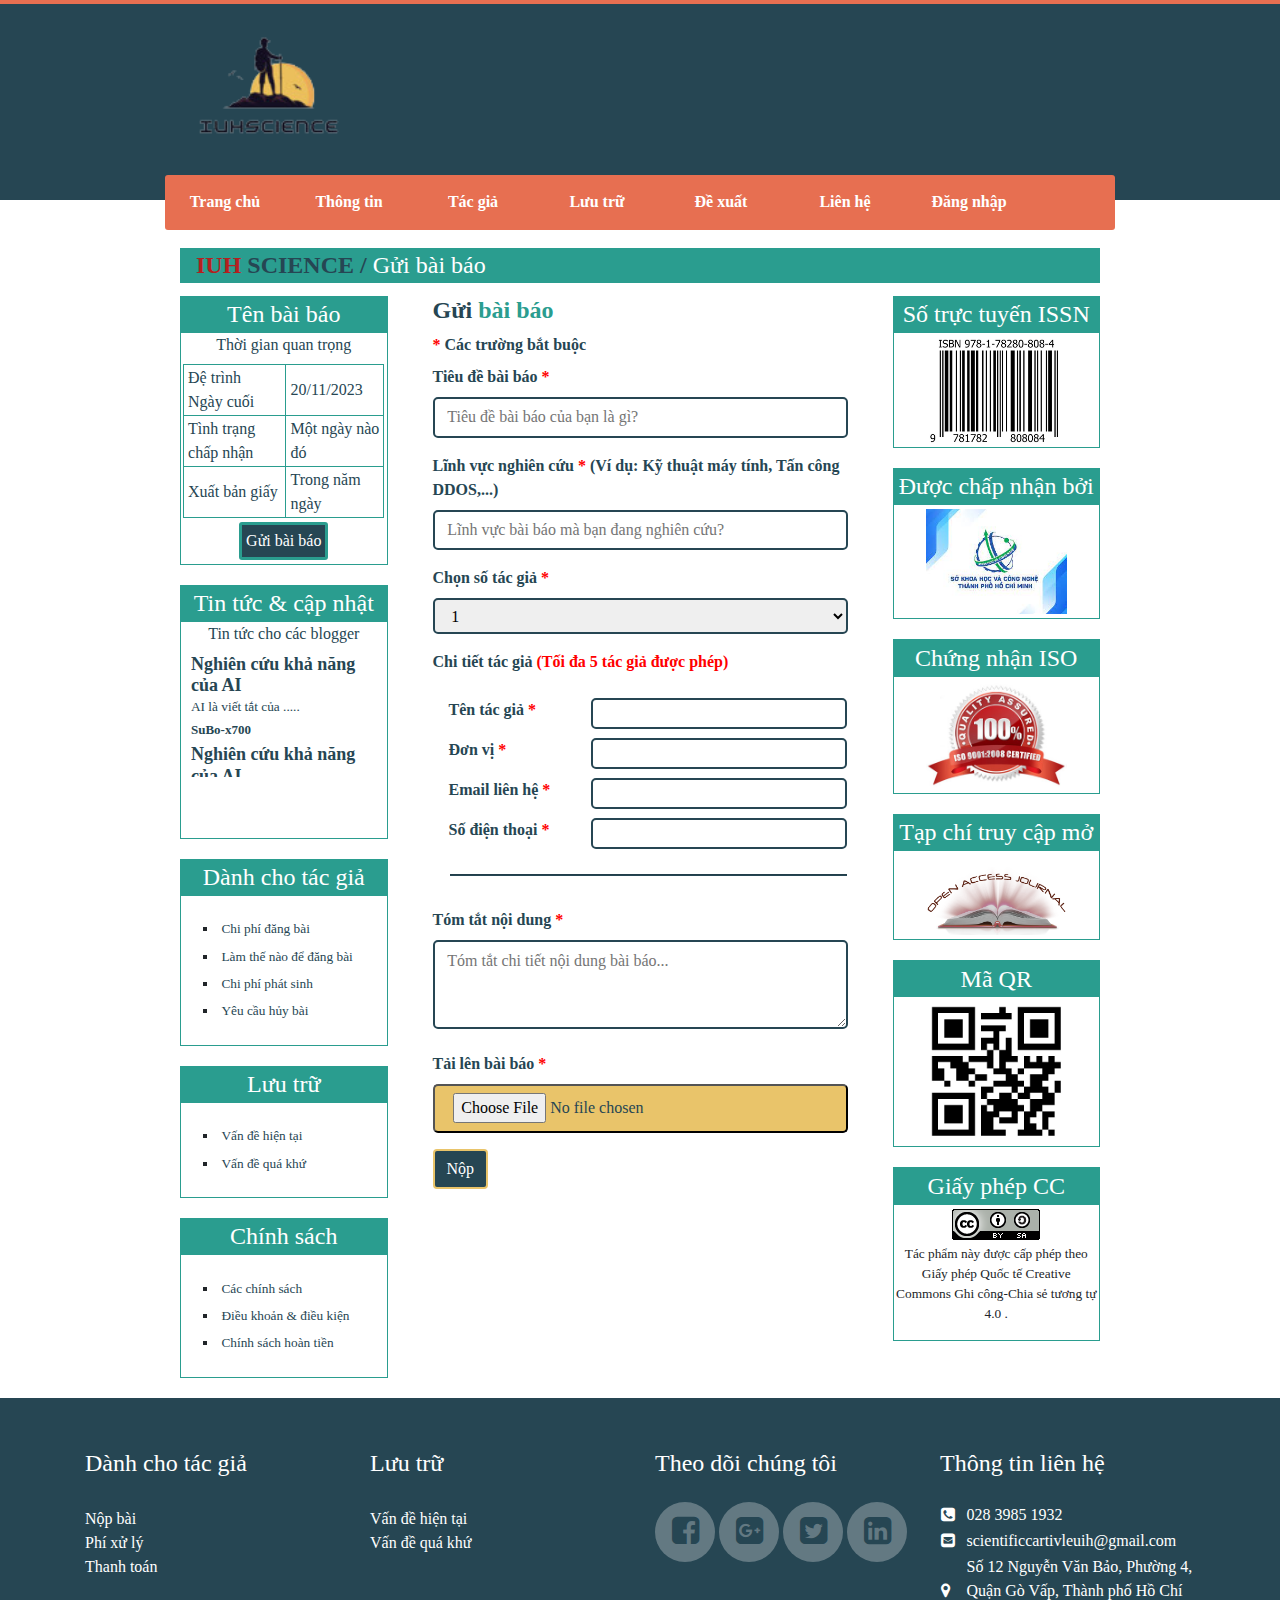
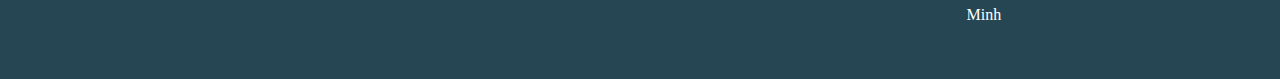
<file: post.html>
<!DOCTYPE html>
<html lang="en">

<head>
    <meta charset="UTF-8">
    <meta http-equiv="X-UA-Compatible" content="IE=edge">
    <meta name="viewport" content="width=device-width, initial-scale=1.0">
    <title>IUH SCIENCE - Bài báo khoa học</title>
    <link rel="shortcut icon" href="Images/logo2.png" type="image/x-icon">
    <!-- Latest compiled and minified CSS -->
    <link rel="stylesheet" href="css/bootstrap.min.css">

    <!-- jQuery library -->
    <script src="js/jquery-3.6.4.min.js"></script>

    <!-- Popper JS -->
    <script src="js/popper.min.js"></script>

    <!-- Latest compiled JavaScript -->
    <script src="js/bootstrap.bundle.min.js"></script>
    <link rel="stylesheet" href="css/style.css">
    <!-- <link rel="stylesheet" href="css/font-awesome.min.css"> -->
    <link rel="stylesheet" href="https://cdnjs.cloudflare.com/ajax/libs/font-awesome/4.7.0/css/font-awesome.min.css">
</head>

<body>
    <!-- HEADER -->
    <nav>
        <button class="btn" id="showTab"><i class="fa fa-bars fa-3x"></i></button>
        <div id="wrap">
            <div class="wrap-content">
                <div id="div-logo">
                    <a href="index.html"><img id="logo" src="Images/logo2.png" alt=""></a>
                </div>
            </div>
        </div>
        <div id="menu">
            <span class="float-right m-2" id="close-menu"><i class="fa fa-times-circle fa-2x"></i></span>
            <ul id="main">
                <li>
                    <a href="index.html">Trang chủ</a>
                </li>
                <li class="dropdown1">
                    <a href="javascript:void(0);" class="dropbtn1">Thông tin</a>
                    <div class="dropdown-content1">
                        <a href="#">Khu vực nghiên cứu</a>
                        <a href="#">Yếu tố tác động</a>
                        <a href="#">Lập chỉ mục</a>
                    </div>
                </li>
                <li class="dropdown1">
                    <a href="javascript:void(0);" class="dropbtn1">Tác giả</a>
                    <div class="dropdown-content1">
                        <a href="#">Hướng dẫn tác giả</a>
                        <a href="#">Xuất bản giấy</a>
                        <a href="#">Chi phí</a>
                        <a href="post.html">Gửi bài báo</a>
                    </div>
                </li>
                <li class="dropdown1">
                    <a href="javascript:void(0);" class="dropbtn1">Lưu trữ</a>
                    <div class="dropdown-content1">
                        <a href="#">Vấn đề hội nghị</a>
                        <a href="#">Tìm kiếm nâng cao</a>
                        <a href="#">Vấn đề đặc biệt</a>
                        <a href="#">Các vấn đề khác</a>
                    </div>
                </li>
                <li class="dropdown1">
                    <a href="javascript:void(0);" class="dropbtn1">Đề xuất</a>
                    <div class="dropdown-content1">
                        <a href="#">Đề xuất hội nghị</a>
                        <a href="#">Đề xuất đặc biệt</a>
                        <a href="#">Câu hỏi thường gặp</a>
                    </div>
                </li>
                <li>
                    <a href="#">Liên hệ</a>
                </li>
                <li>
                    <a href="login.html">Đăng nhập</a>
                </li>
            </ul>
        </div>
    </nav>
    <!-- END -->
    <!-- CONTENT -->
    <section class="content container">
        <div class="sub-menu-bar">
            <h4><b style="color: #264653;"><iuh style="color: rgb(180, 31, 31)">IUH </iuh>SCIENCE /</b> Gửi bài báo</h4>
        </div>
        <div class="row">
            <div class="col-md-3 col-lg-3 col-12 m-0">
                <div class="div-box">
                    <div class="box-content">
                        <div class="box-header">
                            <h4>Tên bài báo</h4>
                        </div>
                        <div class="box-body">
                            <h6 class="fw-bold">Thời gian quan trọng</h6>
                            <table>
                                <thead>
                                    <tr>
                                        <td>
                                            Đệ trình<br>Ngày cuối
                                        </td>
                                        <td>
                                            20/11/2023
                                        </td>
                                    </tr>
                                </thead>
                                <tbody>
                                    <tr>
                                        <td>
                                            Tình trạng chấp nhận
                                        </td>
                                        <td>
                                            Một ngày nào đó
                                        </td>
                                    </tr>
                                    <tr>
                                        <td>
                                            Xuất bản giấy
                                        </td>
                                        <td>
                                            Trong năm ngày
                                        </td>
                                    </tr>
                                </tbody>
                            </table>
                            <button class="btn-send-draft"><a href="post.html">Gửi bài báo</a></button>
                        </div>
                    </div>
                </div>
                <div class="div-box">
                    <div class="box-content">
                        <div class="box-header">
                            <h4>Tin tức & cập nhật</h4>
                        </div>
                        <div class="box-body">
                            <h6 class="fw-bold">Tin tức cho các blogger</h6>
                            <div class="post" id="div-post">
                                <div class="post-wrap" id="div-post-wrap">
                                    <div class="post-details">
                                        <h4 class="post-title">Nghiên cứu khả năng của AI</h4>
                                        <p class="post-content">AI là viết tắt của .....</p>
                                        <a href="#">SuBo-x700</a>
                                    </div>
                                    <div class="post-details">
                                        <h4 class="post-title">Nghiên cứu khả năng của AI</h4>
                                        <p class="post-content">AI là viết tắt của .....</p>
                                        <a href="#">SuBo-x700</a>
                                    </div>
                                    <div class="post-details">
                                        <h4 class="post-title">Nghiên cứu khả năng của AI</h4>
                                        <p class="post-content">AI là viết tắt của .....</p>
                                        <a href="#">SuBo-x700</a>
                                    </div>
                                    <div class="post-details">
                                        <h4 class="post-title">Nghiên cứu khả năng của AI</h4>
                                        <p class="post-content">AI là viết tắt của .....</p>
                                        <a href="#">SuBo-x700</a>
                                    </div>
                                </div>
                            </div>
                        </div>
                    </div>
                </div>
                <div class="div-box">
                    <div class="box-content">
                        <div class="box-header">
                            <h4>Dành cho tác giả</h4>
                        </div>
                        <div class="box-body">
                            <!-- <h6 class="fw-bold">Tin tức cho các blogger</h6> -->
                            <ul class="fa-ul" id="ul-author">
                                <li><a href="#">Chi phí đăng bài</a></li>
                                <li><a href="#">Làm thế nào để đăng bài</a></li>
                                <li><a href="#">Chi phí phát sinh</a></li>
                                <li><a href="#">Yêu cầu hủy bài</a></li>
                            </ul>
                        </div>
                    </div>
                </div>
                <div class="div-box">
                    <div class="box-content">
                        <div class="box-header">
                            <h4>Lưu trữ</h4>
                        </div>
                        <div class="box-body">
                            <!-- <h6 class="fw-bold">Tin tức cho các blogger</h6> -->
                            <ul class="fa-ul" id="ul-author">
                                <li><a href="#">Vấn đề hiện tại</a></li>
                                <li><a href="#">Vấn đề quá khứ</a></li>
                            </ul>
                        </div>
                    </div>
                </div>
                <div class="div-box">
                    <div class="box-content">
                        <div class="box-header">
                            <h4>Chính sách</h4>
                        </div>
                        <div class="box-body">
                            <!-- <h6 class="fw-bold">Tin tức cho các blogger</h6> -->
                            <ul class="fa-ul" id="ul-author">
                                <li><a href="#">Các chính sách</a></li>
                                <li><a href="#">Điều khoản & điều kiện</a></li>
                                <li><a href="#">Chính sách hoàn tiền</a></li>
                            </ul>
                        </div>
                    </div>
                </div>
            </div>
            <div class="col-md-6 col-lg-6 col-12">
                <div class="container-fluid" id="content-post">
                    <h4 class="text-custom"><b>Gửi <y style="color: #2a9d8f;">bài báo</y></b></h4>
                    <label for=""><span style="color: red;">*</span> Các trường bắt buộc</label>
                    <form action="#" method="post">
                        <div class="form-group">
                            <label for="">Tiêu đề bài báo <span style="color: red;">*</span></label>
                            <input type="text" name="" class="input-group" required id=""
                                placeholder="Tiêu đề bài báo của bạn là gì?">
                        </div>
                        <div class="form-group">
                            <label for="">Lĩnh vực nghiên cứu <span style="color: red;">*</span> (Ví dụ: Kỹ thuật máy
                                tính,
                                Tấn công DDOS,...)</label>
                            <input type="text" name="" class="input-group" required id=""
                                placeholder="Lĩnh vực bài báo mà bạn đang nghiên cứu?">
                        </div>
                        <div class="form-group">
                            <label for="">Chọn số tác giả <span style="color: red;">*</span></label>
                            <select name="" required id="selectNumberAuthor" class="input-group">
                                <option value="1" selected>1</option>
                                <option value="2">2</option>
                                <option value="3">3</option>
                                <option value="4">4</option>
                                <option value="5">5</option>
                            </select>
                        </div>
                        <div class="form-group" id="details-author">
                            <label for="" class="mb-4">Chi tiết tác giả <span style="color: red;">(Tối đa 5 tác giả được
                                    phép)</span></label>
                            <div class="row" id="divAuthor">
                                <div class="col-4 mb-2">
                                    <label for="">Tên tác giả <span style="color: red;">*</span></label>
                                </div>
                                <div class="col-8 mb-2">
                                    <input type="text" required class="input-group">
                                </div>
                                <div class="col-4 mb-2">
                                    <label for="">Đơn vị <span style="color: red;">*</span></label>
                                </div>
                                <div class="col-8 mb-2">
                                    <input type="text" required class="input-group">
                                </div>
                                <div class="col-4 mb-2">
                                    <label for="">Email liên hệ <span style="color: red;">*</span></label>
                                </div>
                                <div class="col-8 mb-2">
                                    <input type="text" required class="input-group">
                                </div>
                                <div class="col-4 mb-2">
                                    <label for="">Số điện thoại <span style="color: red;">*</span></label>
                                </div>
                                <div class="col-8 mb-2">
                                    <input type="text" required class="input-group">
                                </div>
                                <hr style="background-color: #264653; width: 100%;height: 1px; margin: 1em;">
                            </div>
                        </div>
                        <div class="form-group">
                            <label for="">Tóm tắt nội dung <span style="color: red;">*</span></label>
                            <textarea name="" id="" rows="3" style="width: 100%;"
                                placeholder="Tóm tắt chi tiết nội dung bài báo..." required></textarea>
                        </div>
                        <div class="form-group" id="div-file">
                            <label for="">Tải lên bài báo <span style="color: red;">*</span></label>
                            <button style="width: 100%;"><input type="file" accept="application/pdf,application/msword,
                                application/vnd.openxmlformats-officedocument.wordprocessingml.document" required name="" class="input-group" id=""
                                    placeholder="Tiêu đề bài báo của bạn là gì?">
                            </button>
                        </div>
                        <div class="form-group">
                            <button class="btn btn-submit">Nộp</button>
                        </div>
                    </form>
                </div>
            </div>
            <div class="col-md-3 col-lg-3 col-12">
                <div class="div-box">
                    <div class="box-content">
                        <div class="box-header">
                            <h4>Số trực tuyến ISSN</h4>
                        </div>
                        <div class="box-body">
                            <div class="box-images">
                                <img class="img-fluid d-block mx-auto" src="Images/isbn.png" alt="">
                            </div>
                        </div>
                    </div>
                </div>
                <div class="div-box">
                    <div class="box-content">
                        <div class="box-header">
                            <h4>Được chấp nhận bởi</h4>
                        </div>
                        <div class="box-body">
                            <div class="box-images">
                                <img class="img-fluid d-block mx-auto" src="Images/sokhcntphcm.jpg" alt="">
                            </div>
                        </div>
                    </div>
                </div>
                <div class="div-box">
                    <div class="box-content">
                        <div class="box-header">
                            <h4>Chứng nhận ISO</h4>
                        </div>
                        <div class="box-body">
                            <div class="box-images">
                                <img class="img-fluid d-block mx-auto" src="Images/iso_9001_2008_certified.jpg" alt="">
                            </div>
                        </div>
                    </div>
                </div>
                <div class="div-box">
                    <div class="box-content">
                        <div class="box-header">
                            <h4>Tạp chí truy cập mở</h4>
                        </div>
                        <div class="box-body">
                            <div class="box-images">
                                <img class="img-fluid d-block mx-auto" src="Images/openaccess.png" alt="">
                            </div>
                        </div>
                    </div>
                </div>
                <div class="div-box">
                    <div class="box-content">
                        <div class="box-header">
                            <h4>Mã QR</h4>
                        </div>
                        <div class="box-body">
                            <div class="box-images">
                                <img class="img-fluid d-block mx-auto" src="Images/qrCODE.jpg" alt="">
                            </div>
                        </div>
                    </div>
                </div>
                <div class="div-box">
                    <div class="box-content">
                        <div class="box-header">
                            <h4>Giấy phép CC</h4>
                        </div>
                        <div class="box-body">
                            <div class="box-images">
                                <img class="img-fluid d-block mx-auto " src="Images/GP.png" alt="">
                            </div>
                            <p style="font-size: smaller; text-align: center;">Tác phẩm này được cấp phép theo Giấy phép
                                Quốc tế Creative Commons Ghi công-Chia sẻ tương tự 4.0 .</p>
                        </div>
                    </div>
                </div>
            </div>
        </div>
    </section>
    <!-- SCROLL BUTTON -->
    <button onclick="topFunction()" id="btnscrollTop" title="Go to top"><i class="fa fa-toggle-up"
            aria-hidden="true"></i></button>
    <script src="js/main.js"></script>
    <!--  -->
    <!-- END  -->
    <!-- FOOTER -->
    <footer class="container-fluid">
        <div class="container">
            <div class="row">
                <div class="col-lg-3 col-md-3 col-12 mb-5">
                    <h4 class="footer-tile">Dành cho tác giả</h4>
                    <div class="footer-content">
                        <a href="#">Nộp bài</a><br>
                        <a href="#">Phí xử lý</a><br>
                        <a href="#">Thanh toán</a>
                    </div>
                </div>
                <div class="col-lg-3 col-md-3 col-12 mb-5">
                    <h4 class="footer-tile">Lưu trữ</h4>
                    <div class="footer-content">
                        <a href="#">Vấn đề hiện tại</a><br>
                        <a href="#">Vấn đề quá khứ</a>
                    </div>
                </div>
                <!-- <div class="col-lg-2 col-md-2 col-12">
                    <h4 class="footer-tile">Lưu trữ</h4>
                </div> -->
                <div class="col-lg-3 col-md-3 col-12 mb-5" id="div-icon">
                    <h4 class="footer-tile">Theo dõi chúng tôi</h4>
                    <button><a href="#" id="icon-follow"><i class="fa fa-facebook-square fa-2x"
                                aria-hidden="true"></i></a></button>
                    <button><a href="#" id="icon-follow"><i class="fa fa-google-plus-square fa-2x"
                                aria-hidden="true"></i></a></button>
                    <button><a href="#" id="icon-follow"><i class="fa fa-twitter-square fa-2x"
                                aria-hidden="true"></i></a></button>
                    <button><a href="#" id="icon-follow"><i class="fa fa-linkedin-square fa-2x"
                                aria-hidden="true"></i></a></button>
                </div>
                <div class="col-lg-3 col-md-3 col-12">
                    <h4 class="footer-tile">Thông tin liên hệ</h4>
                    <table id="footer-table">
                        <tbody>
                            <tr>
                                <td style="width: 10%;"><i class="fa fa-phone-square" aria-hidden="true"></i></td>
                                <td style="width: 90%;">028 3985 1932</td>
                            </tr>
                            <tr>
                                <td><i class="fa fa-envelope-square" aria-hidden="true"></i></td>
                                <td>scientificcartivleuih@gmail.com</td>
                            </tr>
                            <tr>
                                <td><i class="fa fa-map-marker" aria-hidden="true"></i></td>
                                <td> Số 12 Nguyễn Văn Bảo, Phường 4, Quận Gò Vấp, Thành phố Hồ Chí Minh</td>
                            </tr>
                        </tbody>
                    </table>
                </div>
            </div>
        </div>
    </footer>
    <!-- END -->

</body>

</html>
</file>
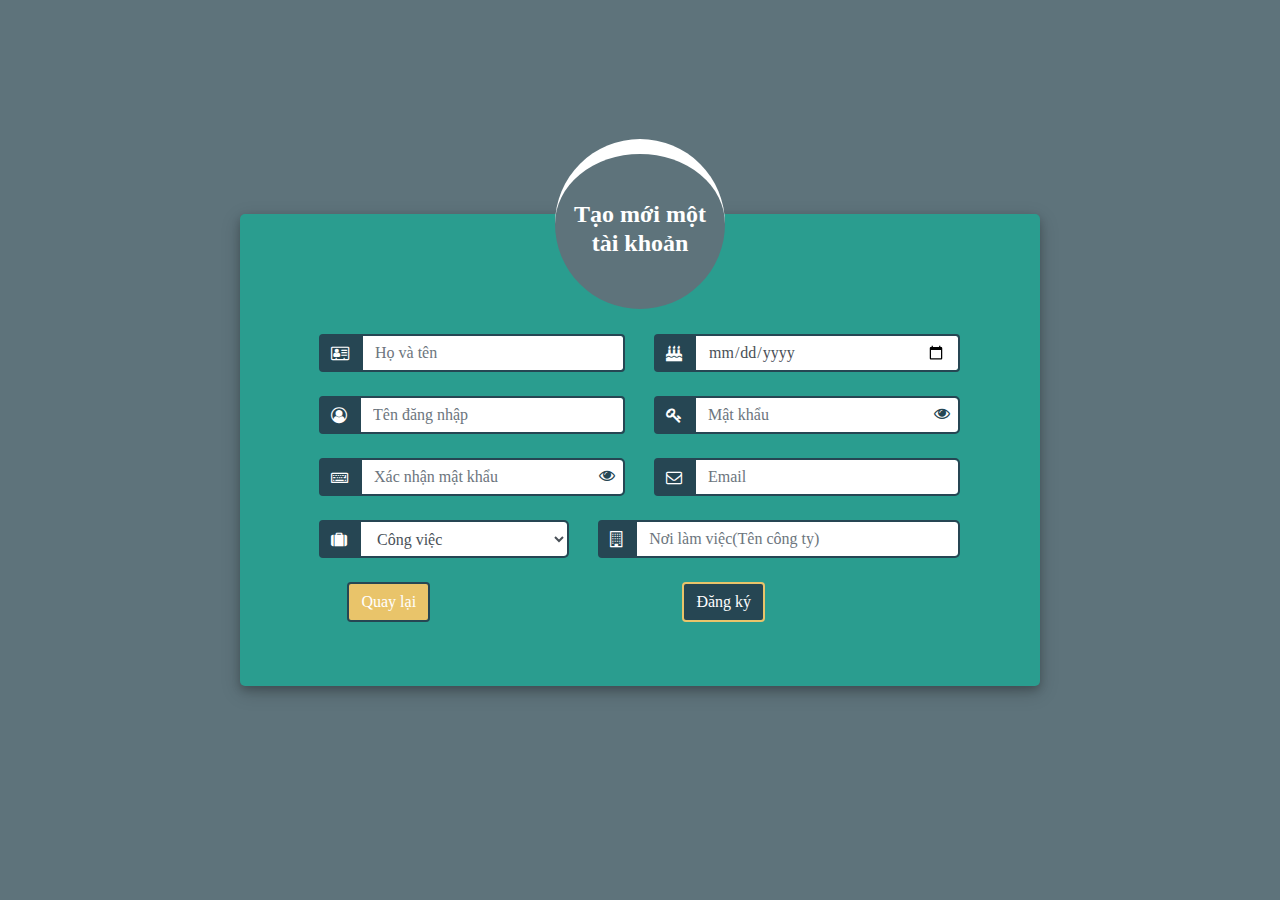
<file: signup.html>
<!DOCTYPE html>
<html lang="en">

<head>
    <meta charset="UTF-8">
    <meta http-equiv="X-UA-Compatible" content="IE=edge">
    <meta name="viewport" content="width=device-width, initial-scale=1.0">
    <title>IUH SCIENCE - Đăng ký</title>
    <link rel="shortcut icon" href="Images/logo2.png" type="image/x-icon">
    <!-- Latest compiled and minified CSS -->
    <link rel="stylesheet" href="css/bootstrap.min.css">

    <!-- jQuery library -->
    <script src="js/jquery.slim.min.js"></script>

    <!-- Popper JS -->
    <script src="js/popper.min.js"></script>

    <!-- Latest compiled JavaScript -->
    <script src="js/bootstrap.bundle.min.js"></script>
    <link rel="stylesheet" href="css/styleLogin.css">
    <!-- <link rel="stylesheet" href="css/font-awesome.min.css"> -->
    <link rel="stylesheet" href="https://cdnjs.cloudflare.com/ajax/libs/font-awesome/4.7.0/css/font-awesome.min.css">
    <script src="js/login.js"></script>
</head>

<body>
    <div class="container h-100">
        <div class="d-flex justify-content-center h-100">
            <div class="user_cardSignUp">
                <div class="d-flex justify-content-center">
                    <div class="brand_logo_container">
                        <!-- <a href="index.html"><img src="Images/logo2.png" class="brand_logo" alt="Logo"></a> -->
                        <h4 class="brand_logo1"><b>Tạo mới một tài khoản</b></h4>
                    </div>
                </div>
                <div class="d-flex justify-content-center formSignup_container">
                    <form method="post" action="javascript:void(0);">
                        <div class="row">
                            <div class="col-lg-6 col-md-6 col-12">
                                <div class="input-group mb-4">
                                    <div class="input-group-append">
                                        <span class="input-group-text"><i class="fa fa-address-card-o"></i></span>
                                    </div>
                                    <input type="text" name="" class="form-control input_user" value=""
                                        placeholder="Họ và tên">
                                </div>
                            </div>
                            <div class="col-lg-6 col-md-6 col-12">
                                <div class="input-group mb-4">
                                    <div class="input-group-append">
                                        <span class="input-group-text"><i class="fa fa-birthday-cake"></i></span>
                                    </div>
                                    <input type="date" name="" class="form-control input_user" value=""
                                        placeholder="Sinh nhật">
                                </div>
                            </div>
                            <div class="col-lg-6 col-md-6 col-12">
                                <div class="input-group mb-4">
                                    <div class="input-group-append">
                                        <span class="input-group-text"><i class="fa fa-user-circle-o"></i></span>
                                    </div>
                                    <input type="text" name="" class="form-control input_user" value=""
                                        placeholder="Tên đăng nhập">
                                </div>
                            </div>
                            <div class="col-lg-6 col-md-6 col-12">
                                <div class="input-group mb-4" id="div-show-pass">
                                    <div class="input-group-append">
                                        <span class="input-group-text"><i class="fa fa-key"></i></span>
                                    </div>
                                    <input type="password" name="" class="form-control input_pass" value=""
                                        placeholder="Mật khẩu" id="showpass">
                                    <span id="showpass"><i class="fa fa-eye"></i></span>
                                </div>
                            </div>
                            <div class="col-lg-6 col-md-6 col-12" id="div-show-pass">
                                <div class="input-group mb-4">
                                    <div class="input-group-append">
                                        <span class="input-group-text"><i class="fa fa-keyboard-o"></i></span>
                                    </div>
                                    <input type="password" name="" class="form-control input_pass" value=""
                                        placeholder="Xác nhận mật khẩu" id="showpass1">
                                    <span id="showpass1"><i class="fa fa-eye"></i></span>
                                </div>
                            </div>
                            <div class="col-lg-6 col-md-6 col-12">
                                <div class="input-group mb-4">
                                    <div class="input-group-append">
                                        <span class="input-group-text"><i class="fa fa-envelope-o"></i></span>
                                    </div>
                                    <input type="email" name="" class="form-control input_pass" value=""
                                        placeholder="Email">
                                </div>
                            </div>
                            <div class="col-lg-5 col-md-4 col-12">
                                <div class="input-group mb-4">
                                    <div class="input-group-append">
                                        <span class="input-group-text"><i class="fa fa-suitcase"></i></span>
                                    </div>
                                    <select name="" class="form-control input_pass" id="selectJOB">
                                        <option value="0" selected disabled>Công việc</option>
                                        <option>Nhân viên văn phòng</option>
                                        <option>Kỹ sư CNTT</option>
                                        <option>Nhà báo</option>
                                    </select>
                                </div>
                            </div>
                            <div class="col-lg-7 col-md-8 col-12">
                                <div class="input-group mb-4">
                                    <div class="input-group-append">
                                        <span class="input-group-text"><i class="fa fa-building-o"></i></span>
                                    </div>
                                    <input type="text" name="" class="form-control input_pass" value=""
                                        placeholder="Nơi làm việc(Tên công ty)">
                                </div>
                            </div>
                        </div>
                </div>
                <div class="row mb-5">
                    <div class="col-6 col-md-4 col-lg-3 mb-3">
                        <a href="login.html" class="btn btn-back d-block m-auto">Quay lại</a>
                    </div>
                    <div class="col-6 col-md-8 col-lg-9 mb-3">
                        <button class="btn btn-confirm d-block m-auto" type="submit">Đăng ký</button>
                    </div>
                </div>
                </form>
            </div>
        </div>
    </div>
    </div>
</body>

</html>
</file>
<file: css/style.css>
html,
body {
    font-family: 'Times New Roman', Times, serif;
    width: auto;
    height: 100%
}

/* width */
::-webkit-scrollbar {
    width: 10px;
}

/* Track */
::-webkit-scrollbar-track {
    background: #f1f1f1;
}

/* Handle */
::-webkit-scrollbar-thumb {
    background: #e76f51 !important;
}

/* Handle on hover */
::-webkit-scrollbar-thumb:hover {
    background: #e76f51 !important;
}

/* #### MENU ########### */
nav {
    height: 200px;
    max-height: 200px;
    background-color: #264653;
    z-index: 100;
    width: 100%;
    position: relative;
    border-top: 4px solid #e76f51;
}

/* header>div.logo {
    padding: 15px 20px;
    position: absolute;
    left: 0;
    top: 0;
    z-index: 10;
} */
img#logo {
    height: 170.5px;
    width: auto;
    padding: 2em;
}

#wrap {
    height: 170.5px;
    width: 950px;
    padding: 0;
    margin-left: auto;
    margin-right: auto;
}

.wrap-content {
    width: 100%;
    padding: 0;
    display: block;
    margin-left: auto;
    margin-right: auto;
}

.wrap-content>#div-text {
    width: 60% !important;
    display: block;
}

.wrap-content>#div-logo {
    width: 30%;
    display: block;
}
span#close-menu{
    display: none;
}
#menu {
    position: absolute;
    z-index: 100;
    left: 0;
    right: 0;
    height: 55px;
    border-radius: 3px;
    background: #e76f51;
    top: 170.5px;
    width: 950px;
    margin-left: auto;
    margin-right: auto;
}

#menu>ul {
    margin: 0;
    padding: 0;
    list-style: none;
    display: block;
}

#main {
    width: auto;
    height: 100%;
}

#menu ul {
    width: 100%;
    padding: 0;
    list-style: none;
    overflow: hidden;
    width: 100%;
    margin-left: auto;
    margin-right: auto;
}

#menu li {
    color: #f1f1f1;
    display: inline-block;
    width: 120px;
    height: 100%;
    line-height: 40px;
    text-align: center;
    margin-left: auto;
    margin-right: auto;
}

#menu li:hover {
    background-color: #2a9d8f;
    cursor: pointer;
    border-bottom: 1px solid #e9c46a;
}

#menu ul.main {
    line-height: 175%;
}

#menu ul>li>a {
    display: block;
    /* height: 55px; */
    text-align: center;
    color: #fff;
    font-weight: 900;
    padding: 7px 0;
    text-decoration: none;
    /* position: relative; */
}

/* Button */
#btnscrollTop {
    display: none;
    /* Hidden by default */
    position: fixed;
    /* Fixed/sticky position */
    bottom: 20px;
    /* Place the button at the bottom of the page */
    right: 30px;
    /* Place the button 30px from the right */
    z-index: 99;
    /* Make sure it does not overlap */
    border: none;
    /* Remove borders */
    outline: none;
    /* Remove outline */
    background-color: #2a9d8f;
    /* Set a background color */
    color: white;
    /* Text color */
    cursor: pointer;
    /* Add a mouse pointer on hover */
    padding: 15px;
    /* Some padding */
    border-radius: 5px;
    /* Rounded corners */
    font-size: 18px;
    /* Increase font size */
}

#btnscrollTop:hover {
    background-color: #e9c46a;
    /* Add a dark-grey background on hover */
}

#showTab {
    position: absolute;
    margin-left: 2em;
    margin-top: 60px;
    margin-bottom: auto;
    color: #2a9d8f;
    display: none;
}

/*  */

/* ###  DROP DOWN MENU  #### */
li a,
.dropbtn1 {
    display: inline-block;
    color: white;
    text-align: center;
    padding: 14px 16px;
    text-decoration: none;
}

li.dropdown1 {
    display: inline-block;
}

.dropdown-content1 {
    display: none;
    position: absolute;
    background-color: #2a9d8f;
    top: 55px;
    /* opacity: 1; */
    /* min-width: 160px; */
    width: 240px;
    box-shadow: 0px 8px 16px 0px rgba(0, 0, 0, 0.2);
    z-index: 100;
}

.dropdown-content1 a {
    color: #fff;
    padding: 12px 16px;
    text-decoration: none;
    display: block;
    text-align: left;
}

.dropdown-content1 a:hover {
    background-color: #e9c46a;
    color: #fff;
}

.dropdown1:hover .dropdown-content1 {
    display: block;
}



@media (max-width: 992px) {
    html {
        width: fit-content;
    }

    nav {
        width: fit-content;
    }

    .wrap-content {
        width: fit-content;
    }

    /* #menu {
        display: none;
    } */

    #div-text {
        display: none;
    }

    #div-logo {
        display: none;
        /* display: flex; */
        width: 100% !important;
        margin-left: auto;
        margin-right: auto;
    }

    #showTab {
        display: block;
    }

    /* footer{
        width: fit-content;
    } */
    /* ############ Custom tab bar ###########*/
    span#close-menu{
        display: block;
        color: #fff !important;
    }
    #menu {
        display: none;
        position: fixed;
        /* border-radius: 3px; */
        background: #e76f51;
        top: 0;
        bottom: 0;
        left: 0;
        right: auto;
        height: auto;
        width: 300px;
    }

    #menu ul {
        padding: 0;
        list-style: none;
        overflow: hidden;
        width: 100%;
        left: 0;
        /* height: 100%; */
    }

    #main {
        /* height: 100%; */
    }

    #menu li {
        color: #f1f1f1;
        display: block;
        /* width: 120px; */
        height: auto;
        line-height: 40px;
        /* text-align: center; */
        margin-left: 2em;
        margin-right: auto;
    }

    #menu li:hover {
        background-color: #2a9d8f;
        cursor: pointer;
        border-bottom: none !important;
    }

    #menu ul.main {
        /* line-height: 175%; */
    }

    #menu ul.main>li {
        padding: 0;
    }

    #menu ul>li>a {
        display: block;
        height: 55px;
        text-align: left;
        color: #fff;
        font-weight: 900;
        padding: 7px 0;
        padding-left: 1em;
        width: 100% !important;
        text-decoration: none;
        position: relative;
    }

    /* #menu ul>li:focus {
        height: auto;
    } */

    /* ###  DROP DOWN MENU  #### */
    li a,
    .dropbtn1 {
        display: inline-block;
        color: white;
        text-align: center;
        padding: 14px 16px;
        text-decoration: none;
    }

    li.dropdown1 {
        display: inline-block;
    }

    .dropdown-content1 {
        display: none;
        position: relative;
        background-color: #2a9d8f;
        border-top: 2px solid #e9c46a;
        top: 0;
        /* opacity: 1; */
        /* min-width: 160px; */
        width: 240px;
        box-shadow: 0px 8px 16px 0px rgba(0, 0, 0, 0.2);
        z-index: 100;
    }

    .dropdown-content1 a {
        color: #fff;
        padding: 12px 16px;
        text-decoration: none;
        display: block;
        text-align: left;
    }

    .dropdown-content1 a:hover {
        background-color: #e9c46a;
        color: #fff;
    }

    .dropdown1:hover .dropdown-content1 {
        display: block;
    }


}

/* ###### CONTENT ####### */
/* #### STYLE DIV LEFT */
.content {
    width: 950px;
    margin-top: 3em;
}

.div-box {
    width: 100%;
    height: auto;
    margin-bottom: 20px;
}

.box-content {
    width: 100%;
    height: auto;
}

.box-content>.box-header {
    height: 30%;
    background-color: #2a9d8f;
    margin-bottom: 0;
}

.box-content>.box-header>h4 {
    color: #fff;
    text-align: center;
    padding: 2%;
    margin-bottom: 0;
}

.box-content>.box-body {
    height: 70%;
    border-bottom: 1px solid #2a9d8f;
    border-right: 1px solid #2a9d8f;
    border-left: 1px solid #2a9d8f;
    margin-top: 0;
    padding-left: 1%;
    padding-right: 1%;

}

.box-content>.box-body>h6 {
    text-align: center;
    color: #264653;
    padding: 1%;
}

.box-content>.box-body>.post {
    margin: 2%;
    height: 180px;
    /* overflow: auto; */
}

.post-wrap {
    margin: 2%;
    height: 180px;
    overflow: auto;
}

.post-details {
    height: auto;
    margin-bottom: 2% !important;
}

.post-title {
    font-size: large;
    color: #264653;
    font-weight: 600;
    margin: 0 !important;
}

.post-content {
    font-size: smaller;
    color: #264653;
    margin: 0 !important;
}

.post-details>a {
    color: #264653;
    font-size: small;
    font-weight: 600;
    margin-top: 0;
}

.post-details>a:hover {
    color: #e76f51;
}

.box-content>.box-body>table {
    margin: auto;
}

.box-content>.box-body>table tr td {
    border: 1px solid #2a9d8f;
    padding-left: 2%;
    color: #264653;
}

.text-custom {
    color: #264653 !important;
}

.btn-send-draft {
    border-radius: 3px;
    background-color: #264653 !important;
    border: 3px solid #2a9d8f;
    display: block;
    margin-right: auto;
    margin-left: auto;
    display: block;
    margin-top: 2%;
    margin-bottom: 2%;
    padding: 2%;
}

.btn-send-draft:hover {
    background-color: #2a9d8f !important;
    border: 3px solid #264653;
}

a {
    text-decoration: none;
    color: #fff;
}

a:hover {
    color: #fff;
}

ul#ul-author {
    list-style: square inside;
    /*url("sqpurple.gif") */
    padding-top: 20px;
    padding-bottom: 20px;
    padding-left: 20px;
    margin: 0;
}

ul#ul-author li {
    font-size: smaller;
    /* margin: 0; */
}

ul#ul-author li::marker {
    margin-right: 1px !important;
}

ul#ul-author li a {
    color: #264653 !important;
    margin: 0;
    padding: 2%;
    padding-left: 0;
}

ul#ul-author li a:hover {
    color: #e76f51 !important;
}

/* ### SUB MENU #### */
.sub-menu-bar{
    background-color: #2a9d8f;
    padding: 0.2em;
    padding-left: 1em;
    margin-bottom: 0.8em;
}
.sub-menu-bar h4{
    margin-bottom: 0;
    color: #fff;
}
/* #### STYLE DIV RIGHT */
.box-images {
    height: auto;
    width: 100%;
    margin: auto;
    display: block;
    padding: 2% 15%;
}

/* ### DIV CENTER ## */
.content-center {
    height: auto;
    width: 100%;
    color: #264653;
    margin-bottom: 5%;
}

.content-center-title {
    font-size: x-large;
}

.content-center-descrip {}

ul#list-choose {
    list-style: square;
    padding-left: 5%;
}

ul#list-choose li {
    margin: 0;
}

ul#list-choose li a {
    color: #264653 !important;
    margin: 0;
    padding: 0;
}

ul#list-choose li a:hover {
    color: #2a9d8f !important;
}
/* #####  EDIT LABEL POST  ####### */
label{
    font-weight: bold;
    color: #264653;
}
input{
    color: #264653;
}
div#content-post input,div#content-post select#selectNumberAuthor,div#content-post textarea{
    padding: 0.4em;
    padding-left: 0.8em;
    border: 2px solid #264653;
    border-radius: 5px;
}
div#details-author input{
    padding: 0.1em;
    padding-left: 0.8em;
}
div#div-file button
{
    border-radius: 5px;
    background-color: #e9c46a;
    cursor: pointer;
}
div#div-file button > input
{
    border: none;
    cursor: pointer;
}
#divAuthor{
    padding-left: 1em;
}
.btn-submit{
    background-color: #264653;
    border: #e9c46a 2px solid;
    color: #fff;
}
.btn-submit:hover{
    color: #fff;
    background-color: #e9c46a;
    border: #264653 2px solid;
}
/* ##  EDIT TAB MANAGER### */
ul#tab-menu > li > a
{
    color: #264653;
}
table > tbody > tr > td > button{
    margin-left: auto;
    margin-right: auto;
    display: block;
    border: #264653 2px solid;
    border-radius: 5px;
    width: 40%;
    padding: 0;
}
table > tbody > tr > td > button > i{
    margin-left: auto;
    margin-right: auto;
}
table#example
{

}
ul.pagination > li > a
{
    color: #264653 !important;
}
.page-item.active .page-link{
    background-color: #2a9d8f !important;
    color: #fff !important;
}
button#btn-infor
{
    background-color: #2a9d8f;
    border: #e76f51 2px solid;
    color: #fff;
}
button#btn-listReviewer
{
    background-color: #264653;
    color: #fff;
    border: #e9c46a 2px solid;
}
button#btn-infor:hover
{
    background-color: #e76f51 ;
    border: #2a9d8f  2px solid;
}
button#btn-listReviewer:hover
{
    background-color: #e9c46a;
    border: #264653 2px solid;
}
button#btn-file
{
    background-color: #e76f51;
    color: #fff;
    border: #264653 2px solid;
}
button#btn-file:hover
{
    background-color: #264653;
    border: #e76f51 2px solid;
}

button#btn-pass
{
    background-color: #2a9d8f;
    color: #fff;
    border: #264653 2px solid;
}
button#btn-pass:hover
{
    background-color: #264653;
    border: #2a9d8f 2px solid;
}
button#btn-cancel
{
    background-color: #b41414;
    color: #fff;
    border: #264653 2px solid;
}
button#btn-cancel:hover
{
    background-color: #264653;
    border: #e76f51 2px solid;
}
button#btn-upload
{
    background-color: #e9c46a;
    color: #fff;
    border: #264653 2px solid;
}
button#btn-upload:hover
{
    background-color: #264653;
    border: #e9c46a 2px solid;
}
/* END */
/* FOOTER */
footer {
    background-color: #264653;
    height: auto;
    padding: 4% 1%;
}

.footer-tile {
    font-size: x-large;
    color: #fff;
    margin-bottom: 1em;

}

.footer-content {
    height: auto;
    width: 100%;
    display: block;
    margin: auto;
    padding-top: 2%;
}

.footer-content a {
    height: auto;
    width: 100% !important;
}

.footer-content a:hover {
    color: #2a9d8f;
}

a#icon-follow {
    color: #264653;
    width: 100%;
    height: 100%;
}

button#icon-follow>a>i {
    margin: auto;
}

button#icon-follow:hover {
    background-color: #2a9d8f;
    opacity: 1;
}

ul {
    list-style: none;
    padding-left: 0;
    margin-left: 0;
}

ul li {
    margin: 0;
}

table#footer-table {
    color: #fff;
}

table#footer-table td {
    margin: auto;
    width: auto;
}

/* END */
a:hover {
    text-decoration: none;
}

div#div-icon>button {
    border: none;
    border-radius: 50%;
    padding: 5%;
    opacity: 0.3;
    height: 60px;
    width: 60px;
    /* display: inline; */
    margin: auto !important;
}

div#div-icon>button:hover {
    background-color: #2a9d8f;
    opacity: 1;
}
</file>
<file: css/styleLogin.css>
body,
html {
    margin: 0;
    padding: 0;
    height: 100%;
    background: #5e737b !important;
    color: #264653;
    font-family: 'Times New Roman', Times, serif;
}

.user_card {
    height: 450px;
    width: 400px;
    margin-top: auto;
    margin-bottom: auto;
    background: #2a9d8f;
    position: relative;
    display: flex;
    justify-content: center;
    flex-direction: column;
    padding: 5px;
    box-shadow: 0 4px 8px 0 rgba(0, 0, 0, 0.2), 0 6px 20px 0 rgba(0, 0, 0, 0.19);
    border-radius: 5px;

}
.user_cardSignUp {
    height: auto;
    width: 800px;
    margin-top: auto;
    margin-bottom: auto;
    background: #2a9d8f;
    position: relative;
    display: flex;
    justify-content: center;
    flex-direction: column;
    padding: 0 5em;
    box-shadow: 0 4px 8px 0 rgba(0, 0, 0, 0.2), 0 6px 20px 0 rgba(0, 0, 0, 0.19);
    border-radius: 5px;
}

.brand_logo_container {
    position: absolute;
    height: 170px;
    width: 170px;
    top: -75px;
    border-radius: 50%;
    border-top: 15px solid #fff;
    background: #5e737b;
    padding: 10px;
    text-align: center;
}

.brand_logo {
    height: 100px;
    width: 100px;
    display: block;
    margin-top: 1.5em;
    margin-left: auto;
    margin-right: auto;
    margin-bottom: 1.5em;
    border-radius: 5px;
    /* background-color: #2a9d8f; */
    /* border: 2px solid white; */
}
.brand_logo1 {
    height: auto;
    width: auto;
    display: block;
    margin-top: 1.5em;
    margin-left: auto;
    margin-right: auto;
    margin-bottom: 1.5em;
    border-radius: 5px;
    color: #fff;
    /* background-color: #2a9d8f; */
    /* border: 2px solid white; */
}

.form_container {
    margin-top: 100px;
}
.formSignup_container{
    margin-top: 120px;
}

.btn_login {
    width: 100%;
    background: #264653 !important;
    color: white !important;
    border: #e9c46a 1px solid;
}
.btn_login:hover{
    border: #e76f51 1px solid;
}

.btn_login:focus {
    box-shadow: none !important;
    outline: 0px !important;
}

.login_container {
    padding: 0 5rem;
}

.input-group-text {
    background: #264653 !important;
    color: white !important;
    border: 0 !important;
    border-radius: 0.25rem 0 0 0.25rem !important;
}

.input_user,.input_pass{
    border: 2px solid #264653;
}
.input_pass{
    padding-right: 2em;
    border-top-right-radius: 5px !important;
    border-bottom-right-radius: 5px !important;
    
}
.input_user:focus,
.input_pass:focus {
    box-shadow: none !important;
    outline: 0px !important;
    border: 2px solid #e76f51;
}

.custom-checkbox .custom-control-input:checked~.custom-control-label::before {
    background-color: #264653 !important;
}

a {
    color: white;
    text-decoration: none !important;
    background-color: transparent;
    -webkit-text-decoration-skip: objects;
}
a:hover{
    color: #264653;
}
a.btn-back{
    color: #fff !important;
}
.btn-confirm{
    background-color: #264653;
    color: #fff;
    border: 2px solid #e9c46a;
}
.btn-confirm:hover{
    border: 2px solid #e76f51;
    color: #fff;
}
.btn-back{
    background-color: #e9c46a;
    color: #fff;
    border: 2px solid #264653;
    width: fit-content;
}
.btn-back:hover{
    border: 2px solid #e76f51;
    color: #264653 !important;
}
/* Custom Select JOB */
select#selectJOB > option:hover{
    padding: 1em;
    color: #e76f51 !important;
}
span[id*="showpass"]{
    position: absolute;
    z-index: 100;
    right: 10px;
    top: 6px;
    bottom: auto;
}
span[id*="showpass"]:hover{
    cursor: pointer;
}
div[id*="div-show-pass"]{
    position: relative;
}
</file>
